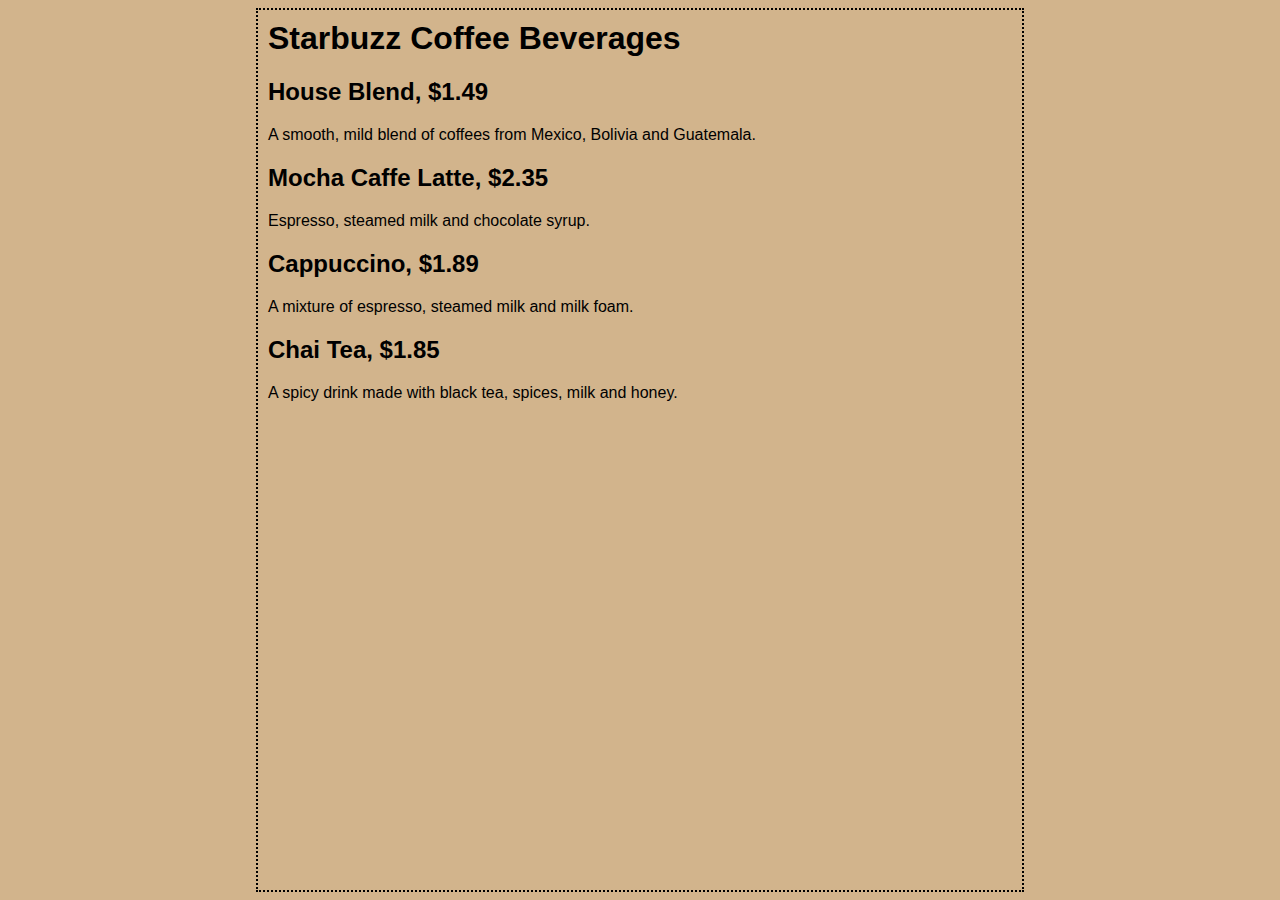
<file: chapter1/starbuzz/index.html>
<html>
<head>
	<title>Starbuzz Coffee</title>
	<style>
		body {
			background-color: #d2b48c;
			margin-left: 20%;
			margin-right: 20%;
			border: 2px dotted black;
			padding: 10px 10px 10px 10px;
			font-family: sans-serif;
		}	
	</style>
</head>

<body>
	<h1>Starbuzz Coffee Beverages</h1>

	<h2>House Blend, $1.49</h2>
	<p>A smooth, mild blend of coffees from Mexico, Bolivia and Guatemala.</p>

	<h2>Mocha Caffe Latte, $2.35</h2>
	<p>Espresso, steamed milk and chocolate syrup.</p>

	<h2>Cappuccino, $1.89</h2>
	<p>A mixture of espresso, steamed milk and milk foam.</p>

	<h2>Chai Tea, $1.85</h2>
	<p>A spicy drink made with black tea, spices, milk and honey.</p>
</body>
</html>
</file>
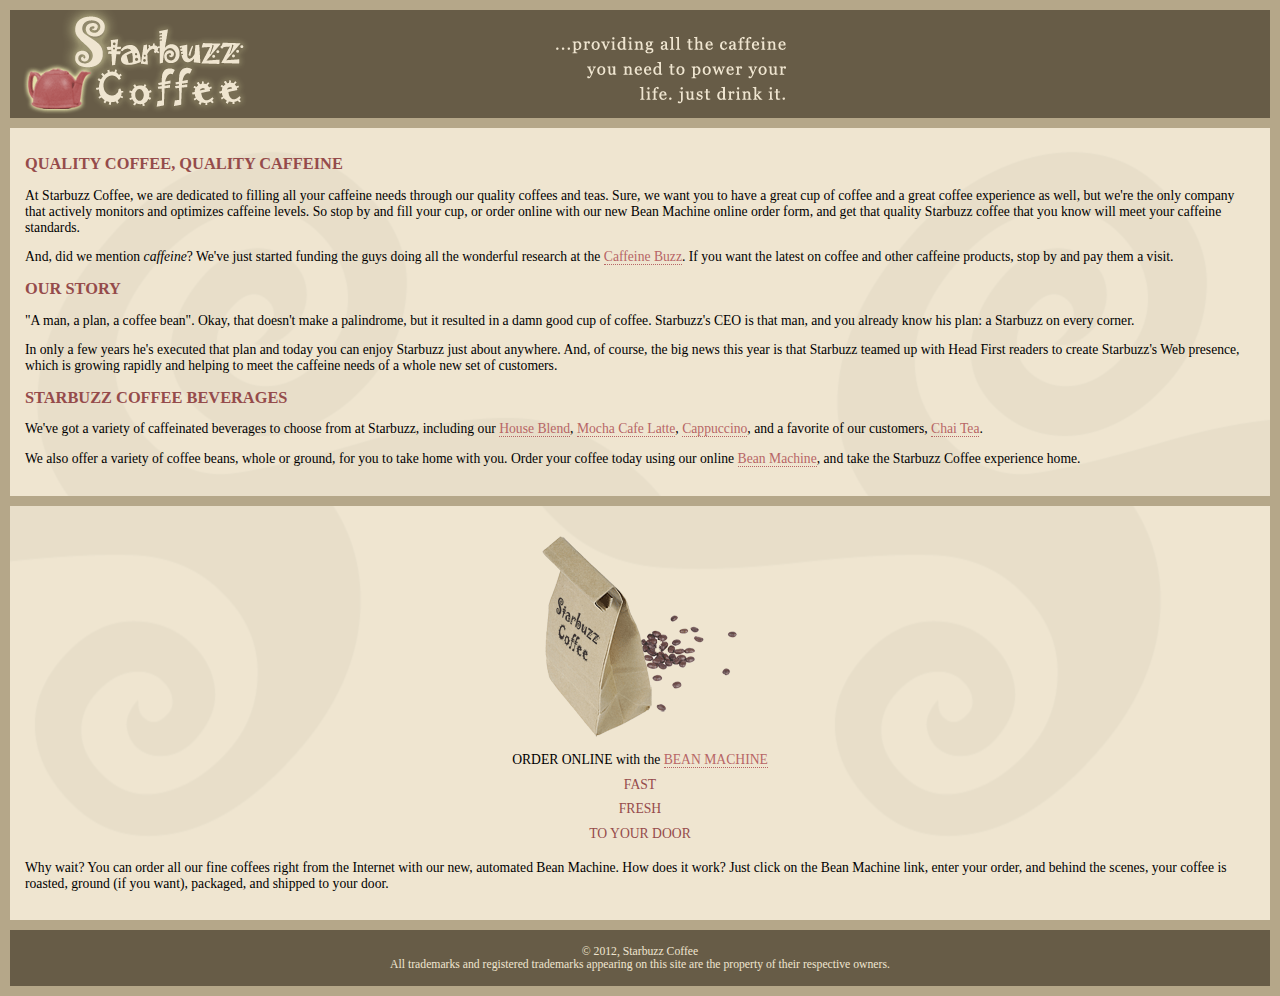
<file: chapter11/absolute/index.html>
<!DOCTYPE html>
<html>
  <head>
    <meta charset="utf-8">
    <title>Starbuzz Coffee</title>
    <link rel="stylesheet" type="text/css" href="starbuzz.css">
  </head> 

  <body>
    <div id="header">
      <img src="images/header.gif" alt="Starbuzz Coffee header image">
    </div>

    <div id="main">
      <h1>QUALITY COFFEE, QUALITY CAFFEINE</h1>
      <p>
        At Starbuzz Coffee, we are dedicated to filling all your  caffeine needs through our 
        quality coffees and teas. Sure, we want you to have a great cup of coffee and a great 
        coffee experience as well, but we're the only company that actively monitors and 
        optimizes caffeine levels. So stop by and fill your cup, or order online with our new Bean 
        Machine online order form, and get that quality Starbuzz coffee that you know will meet 
        your caffeine standards.
      </p>
      <p>
        And, did we mention <em>caffeine</em>? We've just started funding the guys doing all 
        the wonderful research at the <a href="http://buzz.headfirstlabs.com"
        title="Read all about caffeine on the Buzz">Caffeine Buzz</a>.
        If you want the latest on coffee and other caffeine products, 
        stop by and pay them a visit.
      </p>
      <h1>OUR STORY</h1>
      <p>
        "A man, a plan, a coffee bean". Okay, that doesn't make a palindrome, but it resulted
        in a damn good cup of coffee.  Starbuzz's CEO is that man, and you already know his 
        plan: a Starbuzz on every corner.
      </p> 
      <p>In only a few years he's executed that plan and today 
        you can enjoy Starbuzz just about anywhere.  And, of course, the big news this year 
        is that Starbuzz teamed up with Head First readers to create Starbuzz's Web presence,  
        which is growing rapidly and helping to meet the caffeine needs of a whole new set of 
        customers.  
      </p>
      <h1>STARBUZZ COFFEE BEVERAGES</h1>
      <p>
        We've got a variety of caffeinated beverages to choose
        from at Starbuzz, including our 
        <a href="beverages.html#house" title="House Blend">House Blend</a>,
        <a href="beverages.html#mocha" title="Mocha Cafe Latte">Mocha Cafe Latte</a>, 
        <a href="beverages.html#cappuccino" title="Cappuccino">Cappuccino</a>,
        and a favorite of our customers, 
        <a href="beverages.html#chai" title="Chai Tea">Chai Tea</a>.
      </p>
      <p>
        We also offer a variety of coffee beans, whole or ground, for you to
        take home with you.  Order your coffee today using our online
        <a href="form.html" title="form.html">Bean Machine</a>, and take
        the Starbuzz Coffee experience home.
      </p>
    </div>

    <div id="sidebar">
      <p class="beanheading">
        <img src="images/bag.gif" alt="Bean Machine bag">
        <br>
        ORDER ONLINE
        with the 
        <a href="form.html">BEAN MACHINE</a>
        <br>
        <span class="slogan">
            FAST <br>
            FRESH <br>
            TO YOUR DOOR <br>
        </span>
      </p>
      <p>
        Why wait?  You can order all our fine coffees right from the Internet with our new, 
        automated Bean Machine.  How does it work?  Just click on the Bean Machine link, 
        enter your order, and behind the scenes, your coffee is roasted, ground 
        (if you want), packaged, and shipped to your door.
      </p>
    </div>

    <div id="footer">
      &copy; 2012, Starbuzz Coffee
      <br>
      All trademarks and registered trademarks appearing on 
      this site are the property of their respective owners.
    </div>

  </body>
</html>
</file>
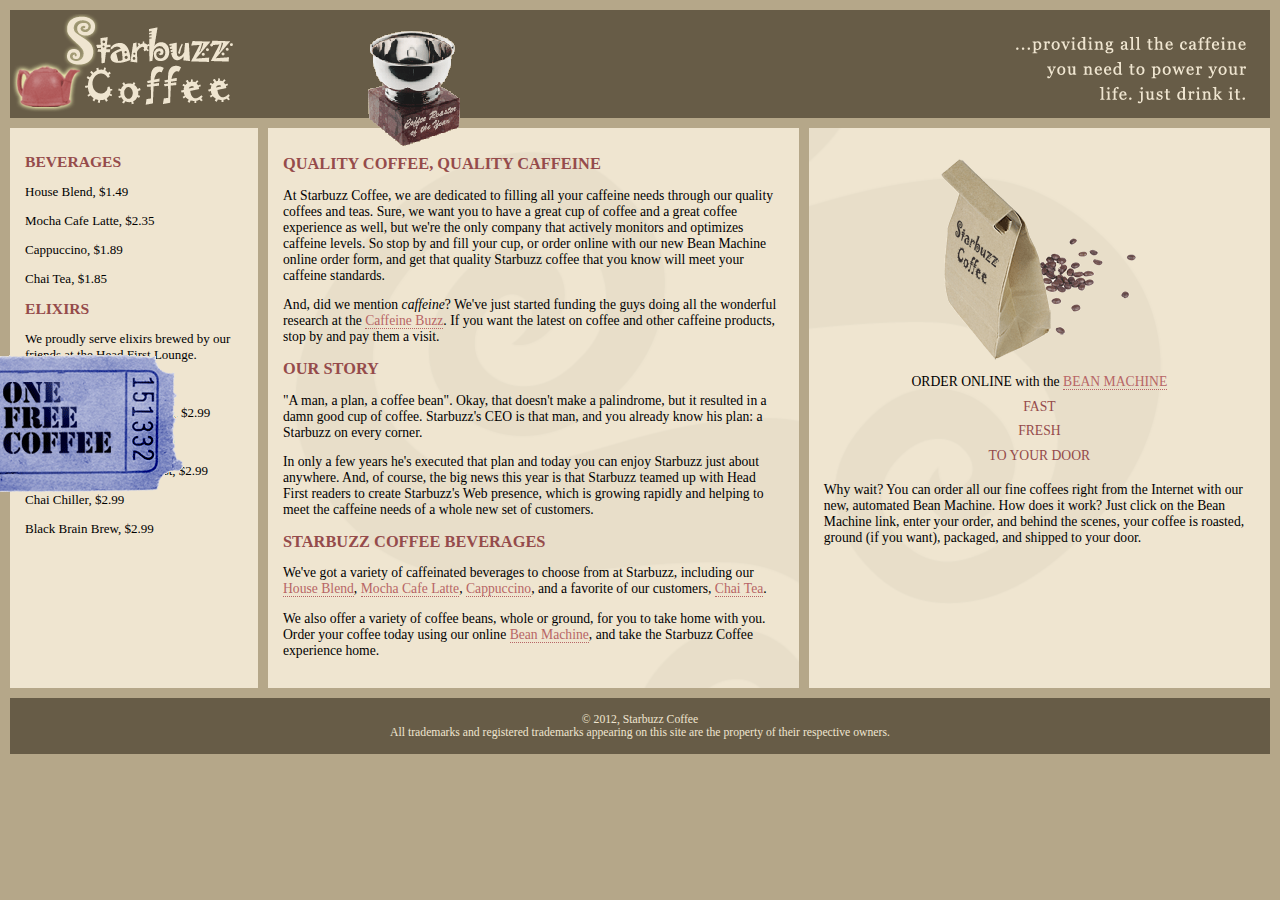
<file: chapter11/starbuzz-complete/index.html>
<!DOCTYPE html>
<html>
  <head>
    <meta charset="utf-8">
    <title>Starbuzz Coffee</title>
    <link rel="stylesheet" type="text/css" href="starbuzz.css">
  </head> 

  <body>
    <div id="header">
      <img id="headerLogo"
           src="images/headerLogo.gif" alt="Starbuzz Coffee logo image">
      <img id="headerSlogan"
           src="images/headerSlogan.gif" alt="Providing all the caffeine you need to power your life.">
    </div>

	<div id="award">
		<img src="images/award.gif" 
			alt="Roaster of the Year award">
	</div>

	<div id="tableContainer">
	<div id="tableRow">
	<div id="drinks">
		<h1>BEVERAGES</h1>
			<p>House Blend, $1.49</p>
			<p>Mocha Cafe Latte, $2.35</p>
			<p>Cappuccino, $1.89</p>
			<p>Chai Tea, $1.85</p>
		<h1>ELIXIRS</h1>
			<p>
				We proudly serve elixirs brewed by our friends
				at the Head First Lounge.
			</p>
			<p>Green Tea Cooler, $2.99</p>
			<p>Raspberry Ice Concentration, $2.99</p>
			<p>Blueberry Bliss Elixir, $2.99</p>
			<p>Cranberry Antioxidant Blast, $2.99</p>
			<p>Chai Chiller, $2.99</p>
			<p>Black Brain Brew, $2.99</p>
	</div>
    <div id="main">
      <h1>QUALITY COFFEE, QUALITY CAFFEINE</h1>
      <p>
        At Starbuzz Coffee, we are dedicated to filling all your  caffeine needs through our 
        quality coffees and teas. Sure, we want you to have a great cup of coffee and a great 
        coffee experience as well, but we're the only company that actively monitors and 
        optimizes caffeine levels. So stop by and fill your cup, or order online with our new Bean 
        Machine online order form, and get that quality Starbuzz coffee that you know will meet 
        your caffeine standards.
      </p>
      <p>
        And, did we mention <em>caffeine</em>? We've just started funding the guys doing all 
        the wonderful research at the <a href="http://buzz.wickedlysmart.com"
        title="Read all about caffeine on the Buzz">Caffeine Buzz</a>.
        If you want the latest on coffee and other caffeine products, 
        stop by and pay them a visit.
      </p>
      <h1>OUR STORY</h1>
      <p>
        "A man, a plan, a coffee bean". Okay, that doesn't make a palindrome, but it resulted
        in a damn good cup of coffee.  Starbuzz's CEO is that man, and you already know his 
        plan: a Starbuzz on every corner.
      </p> 
      <p>In only a few years he's executed that plan and today 
        you can enjoy Starbuzz just about anywhere.  And, of course, the big news this year 
        is that Starbuzz teamed up with Head First readers to create Starbuzz's Web presence,  
        which is growing rapidly and helping to meet the caffeine needs of a whole new set of 
        customers.  
      </p>
      <h1>STARBUZZ COFFEE BEVERAGES</h1>
      <p>
        We've got a variety of caffeinated beverages to choose
        from at Starbuzz, including our 
        <a href="beverages.html#house" title="House Blend">House Blend</a>,
        <a href="beverages.html#mocha" title="Mocha Cafe Latte">Mocha Cafe Latte</a>, 
        <a href="beverages.html#cappuccino" title="Cappuccino">Cappuccino</a>,
        and a favorite of our customers, 
        <a href="beverages.html#chai" title="Chai Tea">Chai Tea</a>.
      </p>
      <p>
        We also offer a variety of coffee beans, whole or ground, for you to
        take home with you.  Order your coffee today using our online
        <a href="form.html" title="form.html">Bean Machine</a>, and take
        the Starbuzz Coffee experience home.
      </p>
    </div>

    <div id="sidebar">
      <p class="beanheading">
        <img src="images/bag.gif" alt="Bean Machine bag">
        <br>
        ORDER ONLINE
        with the 
        <a href="form.html">BEAN MACHINE</a>
        <br>
        <span class="slogan">
            FAST <br>
            FRESH <br>
            TO YOUR DOOR <br>
        </span>
      </p>
      <p>
        Why wait?  You can order all our fine coffees right from the Internet with our new, 
        automated Bean Machine.  How does it work?  Just click on the Bean Machine link, 
        enter your order, and behind the scenes, your coffee is roasted, ground 
        (if you want), packaged, and shipped to your door.
      </p>
    </div> <!-- sidebar -->
	</div> <!-- tableRow -->
	</div> <!-- tableContainer -->

	<div id="coupon">
		<a href="freecoffee.html" title="Click here to get your free coffee">
			<img src="images/ticket.gif" alt="Starbuzz coupon ticket">
		</a>
	</div>

    <div id="footer">
      &copy; 2012, Starbuzz Coffee
      <br>
      All trademarks and registered trademarks appearing on 
      this site are the property of their respective owners.
    </div>

  </body>
</html>
</file>
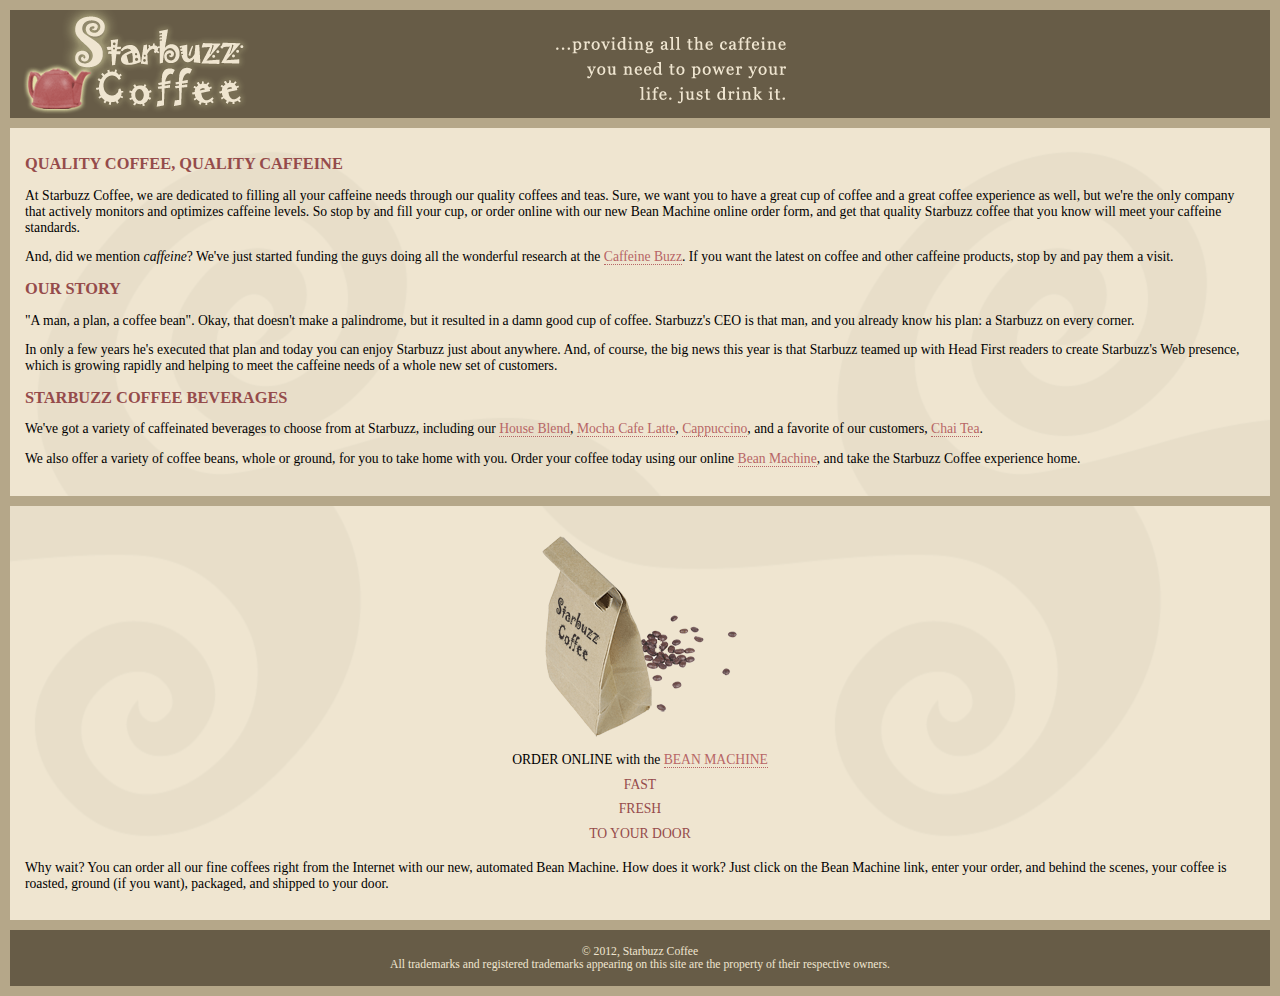
<file: chapter11/starbuzz/index.html>
<!DOCTYPE html>
<html>
  <head>
    <meta charset="utf-8">
    <title>Starbuzz Coffee</title>
    <link rel="stylesheet" type="text/css" href="starbuzz.css">
  </head> 

  <body>
    <div id="header">
      <img src="images/header.gif" alt="Starbuzz Coffee header image">
    </div>

    <div id="main">
      <h1>QUALITY COFFEE, QUALITY CAFFEINE</h1>
      <p>
        At Starbuzz Coffee, we are dedicated to filling all your  caffeine needs through our 
        quality coffees and teas. Sure, we want you to have a great cup of coffee and a great 
        coffee experience as well, but we're the only company that actively monitors and 
        optimizes caffeine levels. So stop by and fill your cup, or order online with our new Bean 
        Machine online order form, and get that quality Starbuzz coffee that you know will meet 
        your caffeine standards.
      </p>
      <p>
        And, did we mention <em>caffeine</em>? We've just started funding the guys doing all 
        the wonderful research at the <a href="http://buzz.wickedlysmart.com"
        title="Read all about caffeine on the Buzz">Caffeine Buzz</a>.
        If you want the latest on coffee and other caffeine products, 
        stop by and pay them a visit.
      </p>
      <h1>OUR STORY</h1>
      <p>
        "A man, a plan, a coffee bean". Okay, that doesn't make a palindrome, but it resulted
        in a damn good cup of coffee.  Starbuzz's CEO is that man, and you already know his 
        plan: a Starbuzz on every corner.
      </p> 
      <p>In only a few years he's executed that plan and today 
        you can enjoy Starbuzz just about anywhere.  And, of course, the big news this year 
        is that Starbuzz teamed up with Head First readers to create Starbuzz's Web presence,  
        which is growing rapidly and helping to meet the caffeine needs of a whole new set of 
        customers.  
      </p>
      <h1>STARBUZZ COFFEE BEVERAGES</h1>
      <p>
        We've got a variety of caffeinated beverages to choose
        from at Starbuzz, including our 
        <a href="beverages.html#house" title="House Blend">House Blend</a>,
        <a href="beverages.html#mocha" title="Mocha Cafe Latte">Mocha Cafe Latte</a>, 
        <a href="beverages.html#cappuccino" title="Cappuccino">Cappuccino</a>,
        and a favorite of our customers, 
        <a href="beverages.html#chai" title="Chai Tea">Chai Tea</a>.
      </p>
      <p>
        We also offer a variety of coffee beans, whole or ground, for you to
        take home with you.  Order your coffee today using our online
        <a href="form.html">Bean Machine</a>, and take
        the Starbuzz Coffee experience home.
      </p>
    </div>

    <div id="sidebar">
      <p class="beanheading">
        <img src="images/bag.gif" alt="Bean Machine bag">
        <br>
        ORDER ONLINE
        with the 
        <a href="form.html">BEAN MACHINE</a>
        <br>
        <span class="slogan">
            FAST <br>
            FRESH <br>
            TO YOUR DOOR <br>
        </span>
      </p>
      <p>
        Why wait?  You can order all our fine coffees right from the Internet with our new, 
        automated Bean Machine.  How does it work?  Just click on the Bean Machine link, 
        enter your order, and behind the scenes, your coffee is roasted, ground 
        (if you want), packaged, and shipped to your door.
      </p>
    </div>

    <div id="footer">
      &copy; 2012, Starbuzz Coffee
      <br>
      All trademarks and registered trademarks appearing on 
      this site are the property of their respective owners.
    </div>

  </body>
</html>
</file>
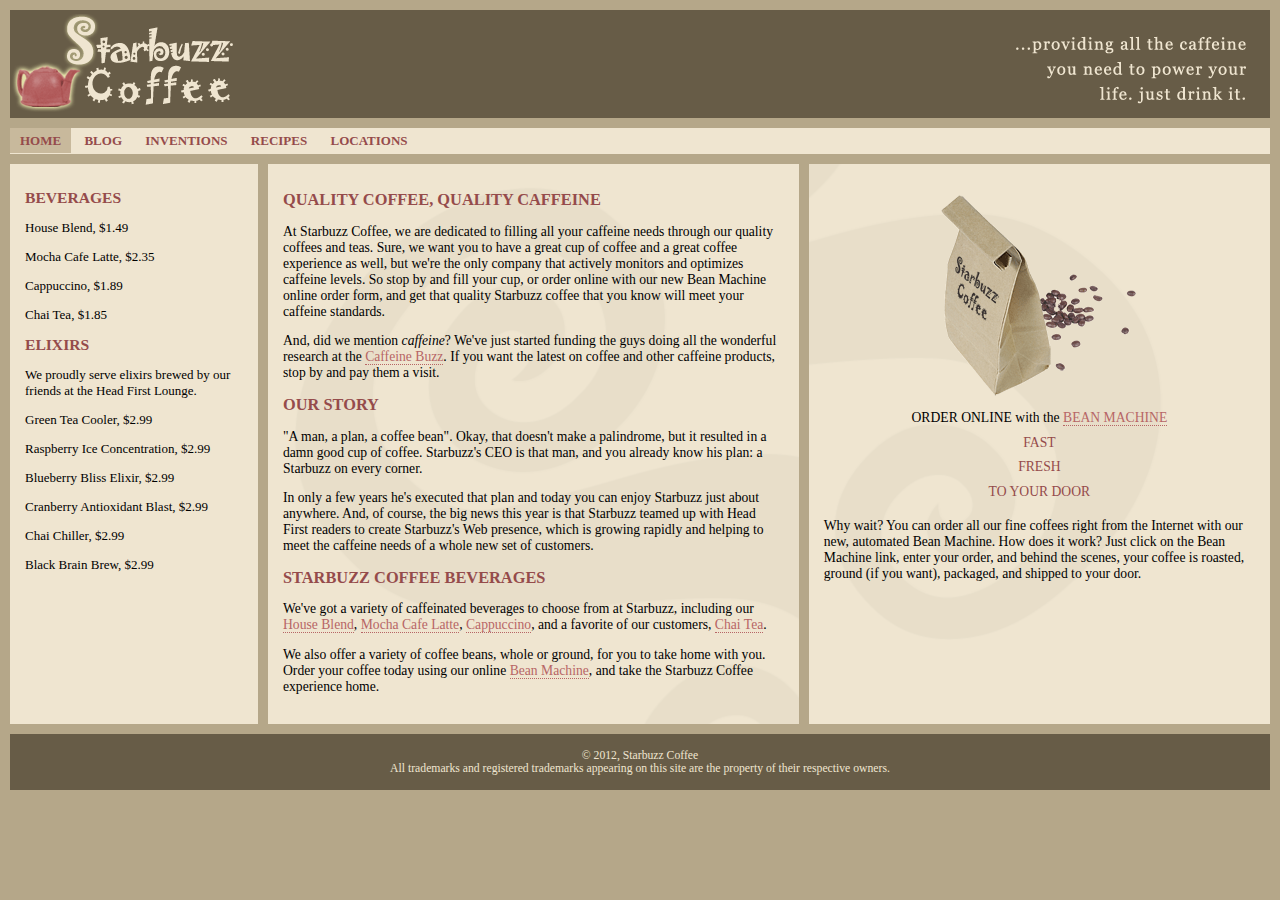
<file: chapter12/starbuzz/index.html>
<!DOCTYPE html>
<html>
  <head>
    <meta charset="utf-8">
    <title>Starbuzz Coffee</title>
    <link rel="stylesheet" type="text/css" href="starbuzz.css">
  </head> 

  <body>
    <header class="top">
      <img id="headerLogo"
           src="images/headerLogo.gif" alt="Starbuzz Coffee header logo image">
      <img id="headerSlogan"
          src="images/headerSlogan.gif" alt="Providing all the caffeine you need to power your life.">
    </header>

	<nav>
	<ul>
		<li class="selected"><a href="index.html">HOME</a></li>
		<li><a href="blog.html">BLOG</a></li>
		<li><a href="">INVENTIONS</a></li>
		<li><a href="">RECIPES</a></li>
		<li><a href="">LOCATIONS</a></li>
	</ul>
	</nav>

	<div id="tableContainer">
	<div id="tableRow">
	<section id="drinks">
		<h1>BEVERAGES</h1>
			<p>House Blend, $1.49</p>
			<p>Mocha Cafe Latte, $2.35</p>
			<p>Cappuccino, $1.89</p>
			<p>Chai Tea, $1.85</p>
		<h1>ELIXIRS</h1>
			<p>
				We proudly serve elixirs brewed by our friends
				at the Head First Lounge.
			</p>
			<p>Green Tea Cooler, $2.99</p>
			<p>Raspberry Ice Concentration, $2.99</p>
			<p>Blueberry Bliss Elixir, $2.99</p>
			<p>Cranberry Antioxidant Blast, $2.99</p>
			<p>Chai Chiller, $2.99</p>
			<p>Black Brain Brew, $2.99</p>
	</section>
    <section id="main">
      <h1>QUALITY COFFEE, QUALITY CAFFEINE</h1>
      <p>
        At Starbuzz Coffee, we are dedicated to filling all your  caffeine needs through our 
        quality coffees and teas. Sure, we want you to have a great cup of coffee and a great 
        coffee experience as well, but we're the only company that actively monitors and 
        optimizes caffeine levels. So stop by and fill your cup, or order online with our new Bean 
        Machine online order form, and get that quality Starbuzz coffee that you know will meet 
        your caffeine standards.
      </p>
      <p>
        And, did we mention <em>caffeine</em>? We've just started funding the guys doing all 
        the wonderful research at the <a href="http://buzz.headfirstlabs.com"
        title="Read all about caffeine on the Buzz">Caffeine Buzz</a>.
        If you want the latest on coffee and other caffeine products, 
        stop by and pay them a visit.
      </p>
      <h1>OUR STORY</h1>
      <p>
        "A man, a plan, a coffee bean". Okay, that doesn't make a palindrome, but it resulted
        in a damn good cup of coffee.  Starbuzz's CEO is that man, and you already know his 
        plan: a Starbuzz on every corner.
      </p> 
      <p>In only a few years he's executed that plan and today 
        you can enjoy Starbuzz just about anywhere.  And, of course, the big news this year 
        is that Starbuzz teamed up with Head First readers to create Starbuzz's Web presence,  
        which is growing rapidly and helping to meet the caffeine needs of a whole new set of 
        customers.  
      </p>
      <h1>STARBUZZ COFFEE BEVERAGES</h1>
      <p>
        We've got a variety of caffeinated beverages to choose
        from at Starbuzz, including our 
        <a href="beverages.html#house" title="House Blend">House Blend</a>,
        <a href="beverages.html#mocha" title="Mocha Cafe Latte">Mocha Cafe Latte</a>, 
        <a href="beverages.html#cappuccino" title="Cappuccino">Cappuccino</a>,
        and a favorite of our customers, 
        <a href="beverages.html#chai" title="Chai Tea">Chai Tea</a>.
      </p>
      <p>
        We also offer a variety of coffee beans, whole or ground, for you to
        take home with you.  Order your coffee today using our online
        <a href="form.html" title="form.html">Bean Machine</a>, and take
        the Starbuzz Coffee experience home.
      </p>
    </section>

    <aside>
      <p class="beanheading">
        <img src="images/bag.gif" alt="Bean Machine bag">
        <br>
        ORDER ONLINE
        with the 
        <a href="form.html">BEAN MACHINE</a>
        <br>
        <span class="slogan">
            FAST <br>
            FRESH <br>
            TO YOUR DOOR <br>
        </span>
      </p>
      <p>
        Why wait?  You can order all our fine coffees right from the Internet with our new, 
        automated Bean Machine.  How does it work?  Just click on the Bean Machine link, 
        enter your order, and behind the scenes, your coffee is roasted, ground 
        (if you want), packaged, and shipped to your door.
      </p>
    </aside>
	</div> <!-- tableRow -->
	</div> <!-- tableContainer -->

    <footer>
      &copy; 2012, Starbuzz Coffee
      <br>
      All trademarks and registered trademarks appearing on 
      this site are the property of their respective owners.
    </footer>

  </body>
</html>
</file>
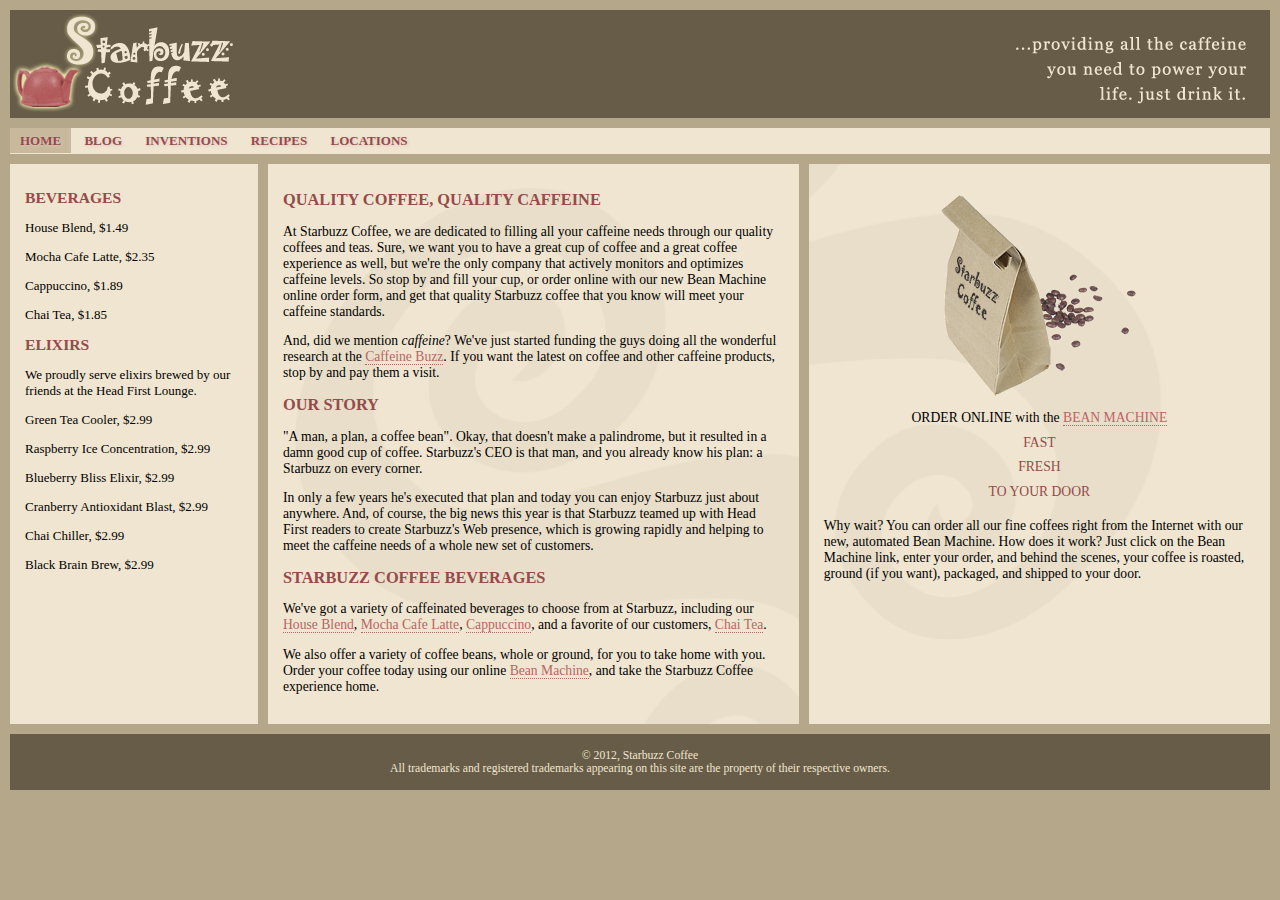
<file: chapter14/starbuzz/index.html>
<!DOCTYPE html>
<html>
  <head>
    <meta charset="utf-8">
    <title>Starbuzz Coffee</title>
    <link rel="stylesheet" type="text/css" href="starbuzz.css">
  </head> 

  <body>
    <header class="top">
      <img id="headerLogo"
           src="images/headerLogo.gif" alt="Starbuzz Coffee header logo image">
      <img id="headerSlogan"
          src="images/headerSlogan.gif" alt="Providing all the caffeine you need to power your life.">
    </header>

	<nav>
	<ul>
		<li class="selected"><a href="index.html">Home</a></li>
		<li><a href="blog.html">Blog</a></li>
		<li><a href="">Inventions</a></li>
		<li><a href="">Recipes</a></li>
		<li><a href="">Locations</a></li>
	</ul>
	</nav>

	<div id="tableContainer">
	<div id="tableRow">
	<section id="drinks">
		<h1>BEVERAGES</h1>
			<p>House Blend, $1.49</p>
			<p>Mocha Cafe Latte, $2.35</p>
			<p>Cappuccino, $1.89</p>
			<p>Chai Tea, $1.85</p>
		<h1>ELIXIRS</h1>
			<p>
				We proudly serve elixirs brewed by our friends
				at the Head First Lounge.
			</p>
			<p>Green Tea Cooler, $2.99</p>
			<p>Raspberry Ice Concentration, $2.99</p>
			<p>Blueberry Bliss Elixir, $2.99</p>
			<p>Cranberry Antioxidant Blast, $2.99</p>
			<p>Chai Chiller, $2.99</p>
			<p>Black Brain Brew, $2.99</p>
	</section>
    <section id="main">
      <h1>QUALITY COFFEE, QUALITY CAFFEINE</h1>
      <p>
        At Starbuzz Coffee, we are dedicated to filling all your  caffeine needs through our 
        quality coffees and teas. Sure, we want you to have a great cup of coffee and a great 
        coffee experience as well, but we're the only company that actively monitors and 
        optimizes caffeine levels. So stop by and fill your cup, or order online with our new Bean 
        Machine online order form, and get that quality Starbuzz coffee that you know will meet 
        your caffeine standards.
      </p>
      <p>
        And, did we mention <em>caffeine</em>? We've just started funding the guys doing all 
        the wonderful research at the <a href="http://buzz.headfirstlabs.com"
        title="Read all about caffeine on the Buzz">Caffeine Buzz</a>.
        If you want the latest on coffee and other caffeine products, 
        stop by and pay them a visit.
      </p>
      <h1>OUR STORY</h1>
      <p>
        "A man, a plan, a coffee bean". Okay, that doesn't make a palindrome, but it resulted
        in a damn good cup of coffee.  Starbuzz's CEO is that man, and you already know his 
        plan: a Starbuzz on every corner.
      </p> 
      <p>In only a few years he's executed that plan and today 
        you can enjoy Starbuzz just about anywhere.  And, of course, the big news this year 
        is that Starbuzz teamed up with Head First readers to create Starbuzz's Web presence,  
        which is growing rapidly and helping to meet the caffeine needs of a whole new set of 
        customers.  
      </p>
      <h1>STARBUZZ COFFEE BEVERAGES</h1>
      <p>
        We've got a variety of caffeinated beverages to choose
        from at Starbuzz, including our 
        <a href="beverages.html#house" title="House Blend">House Blend</a>,
        <a href="beverages.html#mocha" title="Mocha Cafe Latte">Mocha Cafe Latte</a>, 
        <a href="beverages.html#cappuccino" title="Cappuccino">Cappuccino</a>,
        and a favorite of our customers, 
        <a href="beverages.html#chai" title="Chai Tea">Chai Tea</a>.
      </p>
      <p>
        We also offer a variety of coffee beans, whole or ground, for you to
        take home with you.  Order your coffee today using our online
        <a href="form.html" title="form.html">Bean Machine</a>, and take
        the Starbuzz Coffee experience home.
      </p>
    </section>

    <aside>
      <p class="beanheading">
        <img src="images/bag.gif" alt="Bean Machine bag">
        <br>
        ORDER ONLINE
        with the 
        <a href="form.html">BEAN MACHINE</a>
        <br>
        <span class="slogan">
            FAST <br>
            FRESH <br>
            TO YOUR DOOR <br>
        </span>
      </p>
      <p>
        Why wait?  You can order all our fine coffees right from the Internet with our new, 
        automated Bean Machine.  How does it work?  Just click on the Bean Machine link, 
        enter your order, and behind the scenes, your coffee is roasted, ground 
        (if you want), packaged, and shipped to your door.
      </p>
    </aside>
	</div> <!-- tableRow -->
	</div> <!-- tableContainer -->

    <footer>
      &copy; 2012, Starbuzz Coffee
      <br>
      All trademarks and registered trademarks appearing on 
      this site are the property of their respective owners.
    </footer>

  </body>
</html>
</file>
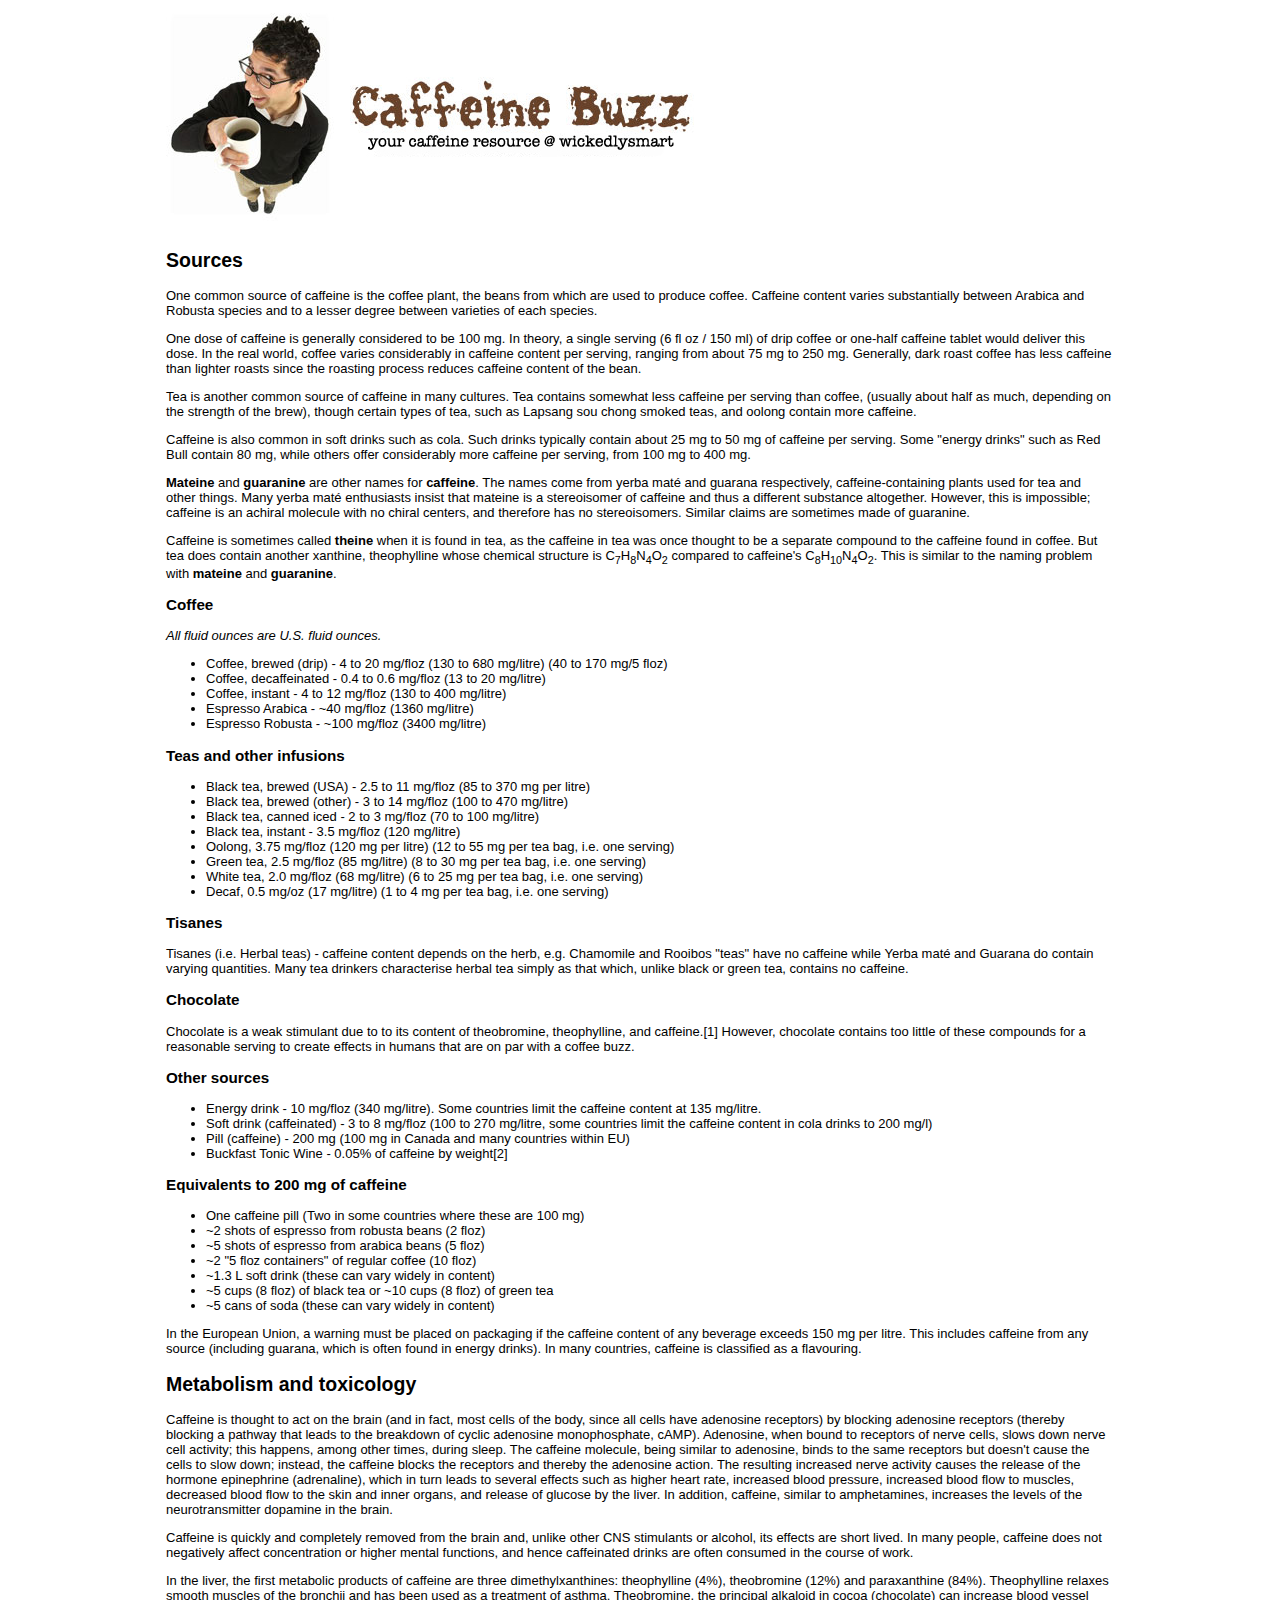
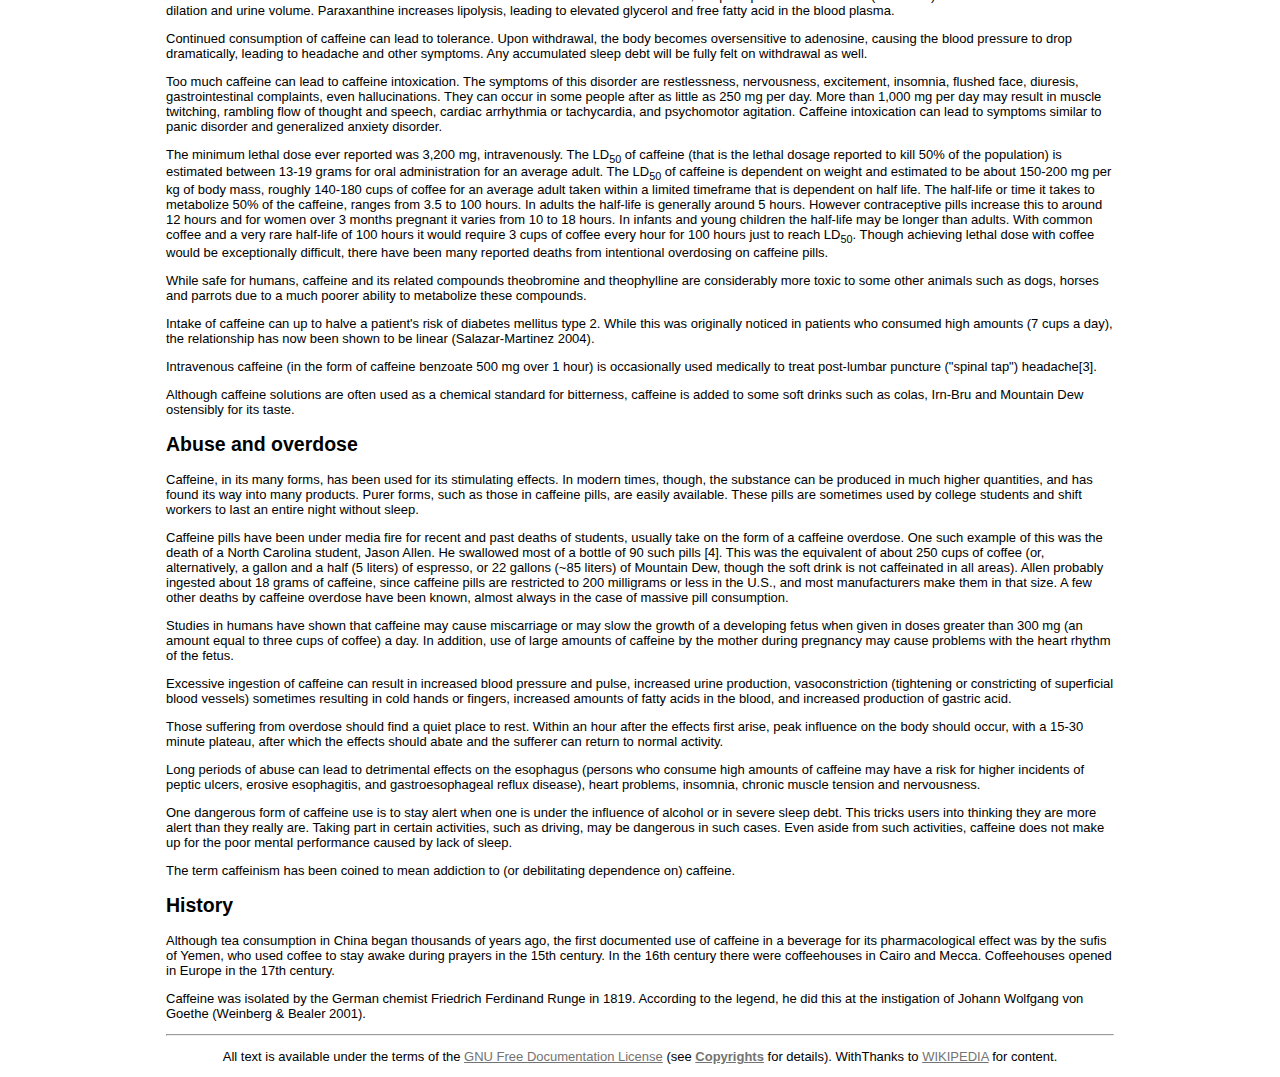
<file: chapter4/buzz/index.html>
<!doctype html>
<html>
<head>
	<meta name="robots" content="noindex,  nofollow" >
	<meta charset="utf-8">
	<title>Head First Caffeine Buzz</title>

<style type="text/css">
body {
	font: small sans-serif;
}
img {
	border: none;
}
#logo {
	width: 538px;
	height: 217px;
}
#content {
	margin: auto;
	width: 75%;
}
#footer {
	text-align: center;
}
a, a:link, a:visited, a:hover, a:active {
	text-decoration: none;
	color: #000000;
}
a.wiki, a.wiki:link, a.wiki:visited, a.wiki:hover, a.wiki:active {
	text-decoration: underline;
	color: #737373;
}
</style>

</head>
<body>

<div id="content">
<p>
	<img id="logo" src="header.jpg" alt="Header Logo" title="Caffeine Buzz">
</p>
<h2><a id="Sources">Sources</a></h2>
<p>
One common source of caffeine is the 
<a href="http://en.wikipedia.org/wiki/Coffea" title="Coffea">coffee plant</a>, 
the <a href="http://en.wikipedia.org/wiki/Coffee_bean" title="Coffee bean">beans</a> 
from which are used to produce <a href="http://en.wikipedia.org/wiki/Coffee" title="Coffee">coffee</a>. 
Caffeine content varies substantially between 
<a href="http://en.wikipedia.org/wiki/Arabica" title="Arabica">Arabica</a> and 
<a href="http://en.wikipedia.org/wiki/Robusta" title="Robusta">Robusta</a> species and 
to a lesser degree between varieties of each species.
</p>
<p>
One dose of caffeine is generally considered to be 100 mg. In theory, 
a single serving (6 fl oz / 150 ml) of drip coffee or one-half caffeine 
tablet would deliver this dose. In the real world, coffee varies considerably 
in caffeine content per serving, ranging from about 75 mg to 250 mg. 
Generally, dark roast coffee has less caffeine than lighter roasts since 
the roasting process reduces caffeine content of the bean.
</p>
<p>
<a href="http://en.wikipedia.org/wiki/Tea" title="Tea">Tea</a> is another common source of 
caffeine in many cultures. Tea contains somewhat less caffeine per serving 
than coffee, (usually about half as much, depending on the strength of the brew), 
though certain types of tea, such as Lapsang sou chong smoked teas, and oolong 
contain more caffeine.
</p>
<p>
Caffeine is also common in 
<a href="http://en.wikipedia.org/wiki/Soft_drink" title="Soft drink">soft drinks</a> such as 
<a href="http://en.wikipedia.org/wiki/Cola" title="Cola">cola</a>. Such drinks typically contain 
about 25 mg to 50 mg of caffeine per serving. Some 
"<a href="http://en.wikipedia.org/wiki/Energy_drink" title="Energy drink">energy drinks</a>" such as 
<a href="http://en.wikipedia.org/wiki/Red_Bull" title="Red Bull">Red Bull</a> contain 80 mg, while others 
offer considerably more caffeine per serving, from 100 mg to 400 mg.
</p>
<p>
<b>Mateine</b> and <b>guaranine</b> are other names for 
<strong>caffeine</strong>. The names come from 
<a href="http://en.wikipedia.org/wiki/Yerba_mat%C3%A9" title="Yerba mat&eacute;">yerba mat&eacute;</a> and 
<a href="http://en.wikipedia.org/wiki/Guarana" title="Guarana">guarana</a> respectively, 
caffeine-containing plants used for tea and other things. Many yerba mat&eacute;
enthusiasts insist that mateine is a 
<a href="http://en.wikipedia.org/wiki/Stereoisomer" title="Stereoisomer">stereoisomer</a> of caffeine 
and thus a different substance altogether. However, this is impossible; 
caffeine is an 
<a href="http://en.wikipedia.org/wiki/Chirality_%28chemistry%29" title="Chirality (chemistry)">achiral</a>
molecule with no chiral centers, and therefore has no stereoisomers. Similar 
claims are sometimes made of guaranine.
</p>

<p>
Caffeine is sometimes called <b>theine</b> when it is found in tea, 
as the caffeine in tea was once thought to be a separate compound to the 
caffeine found in coffee. But tea does contain another 
<a href="http://en.wikipedia.org/wiki/Xanthine" title="Xanthine">xanthine</a>, 
<a href="http://en.wikipedia.org/wiki/Theophylline" title="Theophylline">theophylline</a> whose 
chemical structure is 
<a href="http://en.wikipedia.org/wiki/Carbon" title="Carbon">C</a><sub>7</sub><a href="http://en.wikipedia.org/wiki/Hydrogen" title="Hydrogen">H</a><sub>8</sub><a href="http://en.wikipedia.org/wiki/Nitrogen" title="Nitrogen">N</a><sub>4</sub><a href="http://en.wikipedia.org/wiki/Oxygen" title="Oxygen">O</a><sub>2</sub> compared to caffeine's <a href="http://en.wikipedia.org/wiki/Carbon" title="Carbon">C</a><sub>8</sub><a href="http://en.wikipedia.org/wiki/Hydrogen" title="Hydrogen">H</a><sub>10</sub><a href="http://en.wikipedia.org/wiki/Nitrogen" title="Nitrogen">N</a><sub>4</sub><a href="http://en.wikipedia.org/wiki/Oxygen" title="Oxygen">O</a><sub>2</sub>. 
This is similar to the naming problem with <b>mateine</b> and <b>guaranine</b>.
</p>

<h3><a id="Coffee">Coffee</a></h3>
<p>
<i>All fluid ounces are U.S. fluid ounces.</i>
</p>
<ul>
<li><a href="http://en.wikipedia.org/wiki/Coffee" title="Coffee">Coffee</a>, brewed (drip) - 4 to 20 mg/floz (130 to 680 mg/litre) (40 to 170 mg/5 floz)</li>
<li>Coffee, decaffeinated - 0.4 to 0.6 mg/floz (13 to 20 mg/litre)</li>
<li>Coffee, instant - 4 to 12 mg/floz (130 to 400 mg/litre)</li>
<li><a href="http://en.wikipedia.org/wiki/Espresso" title="Espresso">Espresso</a> Arabica - ~40 mg/floz (1360 mg/litre)</li>
<li><a href="http://en.wikipedia.org/wiki/Espresso" title="Espresso">Espresso</a> Robusta - ~100 mg/floz (3400 mg/litre)</li>
</ul>

<p><a id="Teas_and_other_infusions"></a></p>

<h3><a href="http://en.wikipedia.org/wiki/Tea" 
       title="Tea"
       id="Teas_and_other_infusions">Teas</a> and other infusions</h3>
<ul>
<li><a href="http://en.wikipedia.org/wiki/Black_tea" title="Black tea">Black tea</a>, brewed (<a href="http://en.wikipedia.org/wiki/United_States" title="United States">USA</a>) - 2.5 to 11 mg/floz (85 to 370 mg per litre)</li>
<li>Black tea, brewed (other) - 3 to 14 mg/floz (100 to 470 mg/litre)</li>
<li>Black tea, canned iced - 2 to 3 mg/floz (70 to 100 mg/litre)</li>
<li>Black tea, instant - 3.5 mg/floz (120 mg/litre)</li>
<li><a href="http://en.wikipedia.org/wiki/Oolong" title="Oolong">Oolong</a>, 3.75 mg/floz (120 mg per litre) (12 to 55 mg per tea bag, i.e. one serving)</li>
<li><a href="http://en.wikipedia.org/wiki/Green_tea" title="Green tea">Green tea</a>, 2.5 mg/floz (85 mg/litre) (8 to 30 mg per tea bag, i.e. one serving)</li>
<li><a href="http://en.wikipedia.org/wiki/White_tea" title="White tea">White tea</a>, 2.0 mg/floz (68 mg/litre) (6 to 25 mg per tea bag, i.e. one serving)</li>
<li>Decaf, 0.5 mg/oz (17 mg/litre) (1 to 4 mg per tea bag, i.e. one serving)</li>
</ul>


<h3><a id="Tisane">Tisanes</a></h3>
<p>
<a href="http://en.wikipedia.org/wiki/Tisane" title="Tisane">Tisanes</a> (i.e. <a href="http://en.wikipedia.org/wiki/Herbal_tea" title="Herbal tea">Herbal teas</a>) - caffeine content depends on the herb, e.g. <a href="http://en.wikipedia.org/wiki/Chamomile" title="Chamomile">Chamomile</a> and <a href="http://en.wikipedia.org/wiki/Rooibos" title="Rooibos">Rooibos</a> "teas" have no caffeine while <a href="http://en.wikipedia.org/wiki/Yerba_mate" title="Yerba mate">Yerba mat&eacute;</a> and <a href="http://en.wikipedia.org/wiki/Guarana" title="Guarana">Guarana</a> do contain varying quantities. Many tea drinkers characterise herbal tea simply as that which, unlike black or green tea, contains no caffeine.
</p>

<h3><a id="Chocolate">Chocolate</a></h3>
<p><a href="http://en.wikipedia.org/wiki/Chocolate" title="Chocolate">Chocolate</a> is a weak stimulant due to to its content of theobromine, theophylline, and caffeine.<a href="http://www.ncbi.nlm.nih.gov/entrez/query.fcgi?cmd=Retrieve&amp;db=pubmed&amp;dopt=Abstract&amp;list_uids=15549276" class='external autonumber' title="http://www.ncbi.nlm.nih.gov/entrez/query.fcgi?cmd=Retrieve&amp;db=pubmed&amp;dopt=Abstract&amp;list uids=15549276">[1]</a> However, chocolate contains too little of these compounds for a reasonable serving to create effects in humans that are on par with a <a href="http://en.wikipedia.org/wiki/Coffee" title="Coffee">coffee</a> buzz.</p>

<h3><a id="Other_sources">Other sources</a></h3>
<ul>
<li><a href="http://en.wikipedia.org/wiki/Energy_drink" title="Energy drink">Energy drink</a> - 10 mg/floz (340 mg/litre). Some countries limit the caffeine content at 135 mg/litre.</li>
<li><a href="http://en.wikipedia.org/wiki/Soft_drink" title="Soft drink">Soft drink</a> (caffeinated) - 3 to 8 mg/floz (100 to 270 mg/litre, some countries limit the caffeine content in cola drinks to 200 mg/l)</li>
<li>Pill (caffeine) - 200 mg (100 mg in Canada and many countries within EU)</li>
<li><a href="http://en.wikipedia.org/wiki/Buckfast_Tonic_Wine" title="Buckfast Tonic Wine">Buckfast Tonic Wine</a> - 0.05% of caffeine by weight<a href="http://www.young.shaney.freewebspace.com/images/buckfast.jpg" class='external autonumber' title="http://www.young.shaney.freewebspace.com/images/buckfast.jpg">[2]</a></li>
</ul>

<h3><a id="Equivalents_to_200_mg_of_caffeine">Equivalents to 200 mg of caffeine</a></h3>
<ul>
<li>One caffeine pill (Two in some countries where these are 100 mg)</li>
<li>~2 shots of espresso from robusta beans (2 floz)</li>
<li>~5 shots of espresso from arabica beans (5 floz)</li>
<li>~2 "5 floz containers" of regular coffee (10 floz)</li>
<li>~1.3 L soft drink (these can vary widely in content)</li>
<li>~5 cups (8 floz) of black tea or ~10 cups (8 floz) of green tea</li>
<li>~5 cans of soda (these can vary widely in content)</li>
</ul>
<p>In the <a href="http://en.wikipedia.org/wiki/European_Union" title="European Union">European Union</a>, a warning must be placed on packaging if the caffeine content of any beverage exceeds 150 mg per litre. This includes caffeine from any source (including <a href="http://en.wikipedia.org/wiki/Guarana" title="Guarana">guarana</a>, which is often found in energy drinks). In many countries, caffeine is classified as a <a href="http://en.wikipedia.org/wiki/Flavouring" title="Flavouring">flavouring</a>.</p>

<h2><a id="Metabolism_and_toxicology">Metabolism and toxicology</a></h2>
<p>Caffeine is thought to act on the <a href="http://en.wikipedia.org/wiki/Brain" title="Brain">brain</a> (and in fact, most cells of the body, since all cells have adenosine receptors) by blocking <a href="http://en.wikipedia.org/wiki/Adenosine" title="Adenosine">adenosine</a> receptors (thereby blocking a pathway that leads to the breakdown of <a href="http://en.wikipedia.org/wiki/Cyclic_adenosine_monophosphate" title="Cyclic adenosine monophosphate">cyclic adenosine monophosphate</a>, cAMP). Adenosine, when bound to receptors of nerve cells, slows down nerve cell activity; this happens, among other times, during <a href="http://en.wikipedia.org/wiki/Sleep" title="Sleep">sleep</a>. The caffeine molecule, being similar to adenosine, binds to the same receptors but doesn't cause the cells to slow down; instead, the caffeine blocks the receptors and thereby the adenosine action. The resulting increased nerve activity causes the release of the <a href="http://en.wikipedia.org/wiki/Hormone" title="Hormone">hormone</a> <a href="http://en.wikipedia.org/wiki/Epinephrine" title="Epinephrine">epinephrine</a> (adrenaline), which in turn leads to several effects such as higher heart rate, increased <a href="http://en.wikipedia.org/wiki/Blood_pressure" title="Blood pressure">blood pressure</a>, increased <a href="http://en.wikipedia.org/wiki/Blood" title="Blood">blood</a> flow to <a href="http://en.wikipedia.org/wiki/Muscle" title="Muscle">muscles</a>, decreased blood flow to the <a href="http://en.wikipedia.org/wiki/Skin" title="Skin">skin</a> and inner <a href="http://en.wikipedia.org/wiki/Organ_%28anatomy%29" title="Organ (anatomy)">organs</a>, and release of <a href="http://en.wikipedia.org/wiki/Glucose" title="Glucose">glucose</a> by the <a href="http://en.wikipedia.org/wiki/Liver" title="Liver">liver</a>. In addition, caffeine, similar to <a href="http://en.wikipedia.org/wiki/Amfetamine" title="Amfetamine">amphetamines</a>, increases the levels of the <a href="http://en.wikipedia.org/wiki/Neurotransmitter" title="Neurotransmitter">neurotransmitter</a> <a href="http://en.wikipedia.org/wiki/Dopamine" title="Dopamine">dopamine</a> in the brain.</p>
<p>Caffeine is quickly and completely removed from the brain and, unlike other <a href="http://en.wikipedia.org/wiki/Central_nervous_system" title="Central nervous system">CNS</a> <a href="http://en.wikipedia.org/wiki/Stimulant" title="Stimulant">stimulants</a> or <a href="http://en.wikipedia.org/wiki/Alcohol" title="Alcohol">alcohol</a>, its effects are short lived. In many people, caffeine does not negatively affect concentration or higher mental functions, and hence caffeinated drinks are often consumed in the course of work.</p>
<p>In the <a href="http://en.wikipedia.org/wiki/Liver" title="Liver">liver</a>, the first <a href="http://en.wikipedia.org/wiki/Metabolism" title="Metabolism">metabolic</a> products of caffeine are three <a href="http://en.wikipedia.org/wiki/Xanthine" title="Xanthine">dimethylxanthines</a>: <a href="http://en.wikipedia.org/wiki/Theophylline" title="Theophylline">theophylline</a> (4%), <a href="http://en.wikipedia.org/wiki/Theobromine" title="Theobromine">theobromine</a> (12%) and paraxanthine (84%). <a href="http://en.wikipedia.org/wiki/Theophylline" title="Theophylline">Theophylline</a> relaxes <a href="http://en.wikipedia.org/wiki/Smooth_muscle" title="Smooth muscle">smooth muscles</a> of the <a href="http://en.wikipedia.org/wiki/Bronchus" title="Bronchus">bronchii</a> and has been used as a treatment of <a href="http://en.wikipedia.org/wiki/Asthma" title="Asthma">asthma</a>. <a href="http://en.wikipedia.org/wiki/Theobromine" title="Theobromine">Theobromine</a>, the principal alkaloid in <a href="http://en.wikipedia.org/wiki/Cocoa" title="Cocoa">cocoa</a> (<a href="http://en.wikipedia.org/wiki/Chocolate" title="Chocolate">chocolate</a>) can increase <a href="http://en.wikipedia.org/wiki/Blood_vessel" title="Blood vessel">blood vessel</a> dilation and <a href="http://en.wikipedia.org/wiki/Urine" title="Urine">urine</a> volume. Paraxanthine increases <a href="http://en.wikipedia.org/wiki/Lipolysis" title="Lipolysis">lipolysis</a>, leading to elevated <a href="http://en.wikipedia.org/wiki/Glycerol" title="Glycerol">glycerol</a> and free <a href="http://en.wikipedia.org/wiki/Fatty_acid" title="Fatty acid">fatty acid</a> in the <a href="http://en.wikipedia.org/wiki/Blood_plasma" title="Blood plasma">blood plasma</a>.</p>
<p>Continued consumption of caffeine can lead to tolerance. Upon withdrawal, the body becomes oversensitive to <a href="http://en.wikipedia.org/wiki/Adenosine" title="Adenosine">adenosine</a>, causing the blood pressure to drop dramatically, leading to headache and other symptoms. Any accumulated <a href="http://en.wikipedia.org/wiki/Sleep_debt" title="Sleep debt">sleep debt</a> will be fully felt on withdrawal as well.</p>
<p>Too much caffeine can lead to caffeine intoxication. The symptoms of this disorder are restlessness, nervousness, excitement, <a href="http://en.wikipedia.org/wiki/Insomnia" title="Insomnia">insomnia</a>, flushed face, <a href="http://en.wikipedia.org/wiki/Diuresis" title="Diuresis">diuresis</a>, <a href="http://en.wikipedia.org/wiki/Gastroenterology" title="Gastroenterology">gastrointestinal</a> complaints, even hallucinations. They can occur in some people after as little as 250 mg per day. More than 1,000 mg per day may result in muscle twitching, rambling flow of <a href="http://en.wikipedia.org/wiki/Thought" title="Thought">thought</a> and <a href="http://en.wikipedia.org/wiki/Speech" title="Speech">speech</a>, <a href="http://en.wikipedia.org/wiki/Cardiac_arrhythmia" title="Cardiac arrhythmia">cardiac arrhythmia</a> or <a href="http://en.wikipedia.org/wiki/Tachycardia" title="Tachycardia">tachycardia</a>, and <a href="http://en.wikipedia.org/wiki/Psychomotor_agitation" title="Psychomotor agitation">psychomotor agitation</a>. Caffeine intoxication can lead to symptoms similar to <a href="http://en.wikipedia.org/wiki/Panic_disorder" title="Panic disorder">panic disorder</a> and <a href="http://en.wikipedia.org/wiki/Generalized_anxiety_disorder" title="Generalized anxiety disorder">generalized anxiety disorder</a>.</p>
<p>The minimum lethal dose ever reported was 3,200 mg, intravenously. The <a href="http://en.wikipedia.org/wiki/LD50" title="LD50">LD</a><sub>50</sub> of caffeine (that is the lethal dosage reported to kill 50% of the population) is estimated between 13-19 grams for oral administration for an average adult. The LD<sub>50</sub> of caffeine is dependent on weight and estimated to be about 150-200 mg per kg of body mass, roughly 140-180 cups of coffee for an average adult taken within a limited timeframe that is dependent on <a href="http://en.wikipedia.org/wiki/Half-life#Half-life_in_chemistry" title="Half-life">half life</a>. The half-life or time it takes to <a href="http://en.wikipedia.org/wiki/Metabolize" title="Metabolize">metabolize</a> 50% of the caffeine, ranges from 3.5 to 100 hours. In adults the half-life is generally around 5 hours. However contraceptive pills increase this to around 12 hours and for women over 3 months pregnant it varies from 10 to 18 hours. In infants and young children the half-life may be longer than adults. With common coffee and a very rare half-life of 100 hours it would require 3 cups of coffee every hour for 100 hours just to reach LD<sub>50</sub>. Though achieving lethal dose with coffee would be exceptionally difficult, there have been many reported deaths from intentional overdosing on caffeine pills.</p>
<p>While safe for humans, caffeine and its related compounds <a href="http://en.wikipedia.org/wiki/Theobromine" title="Theobromine">theobromine</a> and <a href="http://en.wikipedia.org/wiki/Theophylline" title="Theophylline">theophylline</a> are considerably more toxic to some other animals such as dogs, horses and parrots due to a much poorer ability to metabolize these compounds.</p>
<p>Intake of caffeine can up to halve a patient's risk of <a href="http://en.wikipedia.org/wiki/Diabetes_mellitus" title="Diabetes mellitus">diabetes mellitus</a> type 2. While this was originally noticed in patients who consumed high amounts (7 cups a day), the relationship has now been shown to be linear (Salazar-Martinez 2004).</p>
<p>Intravenous caffeine (in the form of caffeine benzoate 500 mg over 1 hour) is occasionally used medically to treat post-<a href="http://en.wikipedia.org/wiki/Lumbar_puncture" title="Lumbar puncture">lumbar puncture</a> ("spinal tap") headache<a href="http://www.emedicine.com/neuro/topic557.htm" class='external autonumber' title="http://www.emedicine.com/neuro/topic557.htm">[3]</a>.</p>
<p>Although caffeine solutions are often used as a chemical standard for <a href="http://en.wikipedia.org/wiki/Basic_taste" title="Basic taste">bitterness</a>, caffeine is added to some <a href="http://en.wikipedia.org/wiki/Soft_drink" title="Soft drink">soft drinks</a> such as <a href="http://en.wikipedia.org/wiki/Cola" title="Cola">colas</a>, <a href="http://en.wikipedia.org/wiki/Irn-Bru" title="Irn-Bru">Irn-Bru</a> and <a href="http://en.wikipedia.org/wiki/Mountain_Dew" title="Mountain Dew">Mountain Dew</a> ostensibly for its taste.</p>

<h2><a id="Abuse_and_overdose">Abuse and overdose</a></h2>
<p>Caffeine, in its many forms, has been used for its stimulating effects. In modern times, though, the substance can be produced in much higher quantities, and has found its way into many products. Purer forms, such as those in caffeine <a href="http://en.wikipedia.org/wiki/Tablet" title="Tablet">pills</a>, are easily available. These pills are sometimes used by college students and <a href="http://en.wikipedia.org/wiki/Shift" title="Shift">shift</a> workers to last an entire night without sleep.</p>
<p>Caffeine pills have been under media fire for recent and past deaths of students, usually take on the form of a caffeine <a href="http://en.wikipedia.org/wiki/Overdose" title="Overdose">overdose</a>. One such example of this was the death of a <a href="http://en.wikipedia.org/wiki/North_Carolina" title="North Carolina">North Carolina</a> student, Jason Allen. He swallowed most of a bottle of 90 such pills <a href="http://www.collegepublisher.com/media/paper87/DFPArchive/science/1103981.html" class='external autonumber' title="http://www.collegepublisher.com/media/paper87/DFPArchive/science/1103981.html">[4]</a>. This was the equivalent of about 250 cups of <a href="http://en.wikipedia.org/wiki/Coffee" title="Coffee">coffee</a> (or, alternatively, a gallon and a half (5 liters) of <a href="http://en.wikipedia.org/wiki/Espresso" title="Espresso">espresso</a>, or 22 gallons (~85 liters) of <a href="http://en.wikipedia.org/wiki/Mountain_Dew" title="Mountain Dew">Mountain Dew</a>, though the soft drink is not caffeinated in all areas). Allen probably ingested about 18 grams of caffeine, since caffeine pills are restricted to 200 milligrams or less in the U.S., and most manufacturers make them in that size. A few other deaths by caffeine overdose have been known, almost always in the case of massive pill consumption.</p>
<p>Studies in humans have shown that caffeine may cause miscarriage or may slow the growth of a developing fetus when given in doses greater than 300 mg (an amount equal to three cups of coffee) a day. In addition, use of large amounts of caffeine by the mother during pregnancy may cause problems with the heart rhythm of the fetus.</p>
<p>Excessive ingestion of caffeine can result in <a href="http://en.wikipedia.org/wiki/Hypertension" title="Hypertension">increased blood pressure</a> and <a href="http://en.wikipedia.org/wiki/Tachycardia" title="Tachycardia">pulse</a>, increased <a href="http://en.wikipedia.org/wiki/Diuresis" title="Diuresis">urine production</a>, <a href="http://en.wikipedia.org/wiki/Vasoconstriction" title="Vasoconstriction">vasoconstriction</a> (tightening or constricting of superficial blood vessels) sometimes resulting in cold hands or fingers, increased amounts of <a href="http://en.wikipedia.org/wiki/Fatty_acid" title="Fatty acid">fatty acids</a> in the blood, and increased production of <a href="http://en.wikipedia.org/wiki/Gastric_acid" title="Gastric acid">gastric acid</a>.</p>
<p>Those suffering from overdose should find a quiet place to rest. Within an hour after the effects first arise, peak influence on the body should occur, with a 15-30 minute plateau, after which the effects should abate and the sufferer can return to normal activity.</p>
<p>Long periods of abuse can lead to detrimental effects on the esophagus (persons who consume high amounts of caffeine may have a risk for higher incidents of <a href="http://en.wikipedia.org/wiki/Peptic_ulcer" title="Peptic ulcer">peptic ulcers</a>, erosive <a href="http://en.wikipedia.org/wiki/Esophagitis" title="Esophagitis">esophagitis</a>, and <a href="http://en.wikipedia.org/wiki/Gastroesophageal_reflux_disease" title="Gastroesophageal reflux disease">gastroesophageal reflux disease</a>), heart problems, <a href="http://en.wikipedia.org/wiki/Insomnia" title="Insomnia">insomnia</a>, chronic muscle tension and nervousness.</p>
<p>One dangerous form of caffeine use is to stay alert when one is under the influence of alcohol or in severe <a href="http://en.wikipedia.org/wiki/Sleep_debt" title="Sleep debt">sleep debt</a>. This tricks users into thinking they are more alert than they really are. Taking part in certain activities, such as <a href="http://en.wikipedia.org/wiki/Driving" title="Driving">driving</a>, may be dangerous in such cases. Even aside from such activities, caffeine does not make up for the poor mental performance caused by lack of sleep.</p>
<p>The term <a href="http://en.wikipedia.org/wiki/Caffeinism" title="Caffeinism">caffeinism</a> has been coined to mean <a href="http://en.wikipedia.org/wiki/Addiction" title="Addiction">addiction</a> to (or debilitating dependence on) caffeine.</p>

<h2><a id="History">History</a></h2>
<p>Although <a href="http://en.wikipedia.org/wiki/Tea" title="Tea">tea</a> consumption in <a href="http://en.wikipedia.org/wiki/China" title="China">China</a> began thousands of years ago, the first documented use of caffeine in a beverage for its <a href="http://en.wikipedia.org/wiki/Pharmacology" title="Pharmacology">pharmacological</a> effect was by the <a href="http://en.wikipedia.org/wiki/Sufism" title="Sufism">sufis</a> of <a href="http://en.wikipedia.org/wiki/Yemen" title="Yemen">Yemen</a>, who used <a href="http://en.wikipedia.org/wiki/Coffee" title="Coffee">coffee</a> to stay awake during prayers in the 15th century. In the 16th century there were <a href="http://en.wikipedia.org/wiki/Coffeehouse" title="Coffeehouse">coffeehouses</a> in <a href="http://en.wikipedia.org/wiki/Cairo" title="Cairo">Cairo</a> and <a href="http://en.wikipedia.org/wiki/Mecca" title="Mecca">Mecca</a>. Coffeehouses opened in Europe in the 17th century.</p>
<p>Caffeine was isolated by the <a href="http://en.wikipedia.org/wiki/Germany" title="Germany">German</a> chemist <a href="http://en.wikipedia.org/wiki/Friedrich_Ferdinand_Runge" title="Friedrich Ferdinand Runge">Friedrich Ferdinand Runge</a> in <a href="http://en.wikipedia.org/wiki/1819" title="1819">1819</a>. According to the legend, he did this at the instigation of <a href="http://en.wikipedia.org/wiki/Johann_Wolfgang_von_Goethe" title="Johann Wolfgang von Goethe">Johann Wolfgang von Goethe</a> (Weinberg &amp; Bealer 2001).</p>
<hr>
<p id="footer">
All text is available under the terms of the 
<a class="wiki" href="http://en.wikipedia.org/wiki/Wikipedia:Text_of_the_GNU_Free_Documentation_License">GNU Free Documentation License</a> 
(see <b><a class="wiki" href="http://en.wikipedia.org/wiki/Wikipedia:Copyrights">Copyrights</a></b> for details). 

WithThanks to <a class="wiki" href="http://en.wikipedia.org">WIKIPEDIA</a> for content.
</p>

</div>

</body>
</html>
</file>
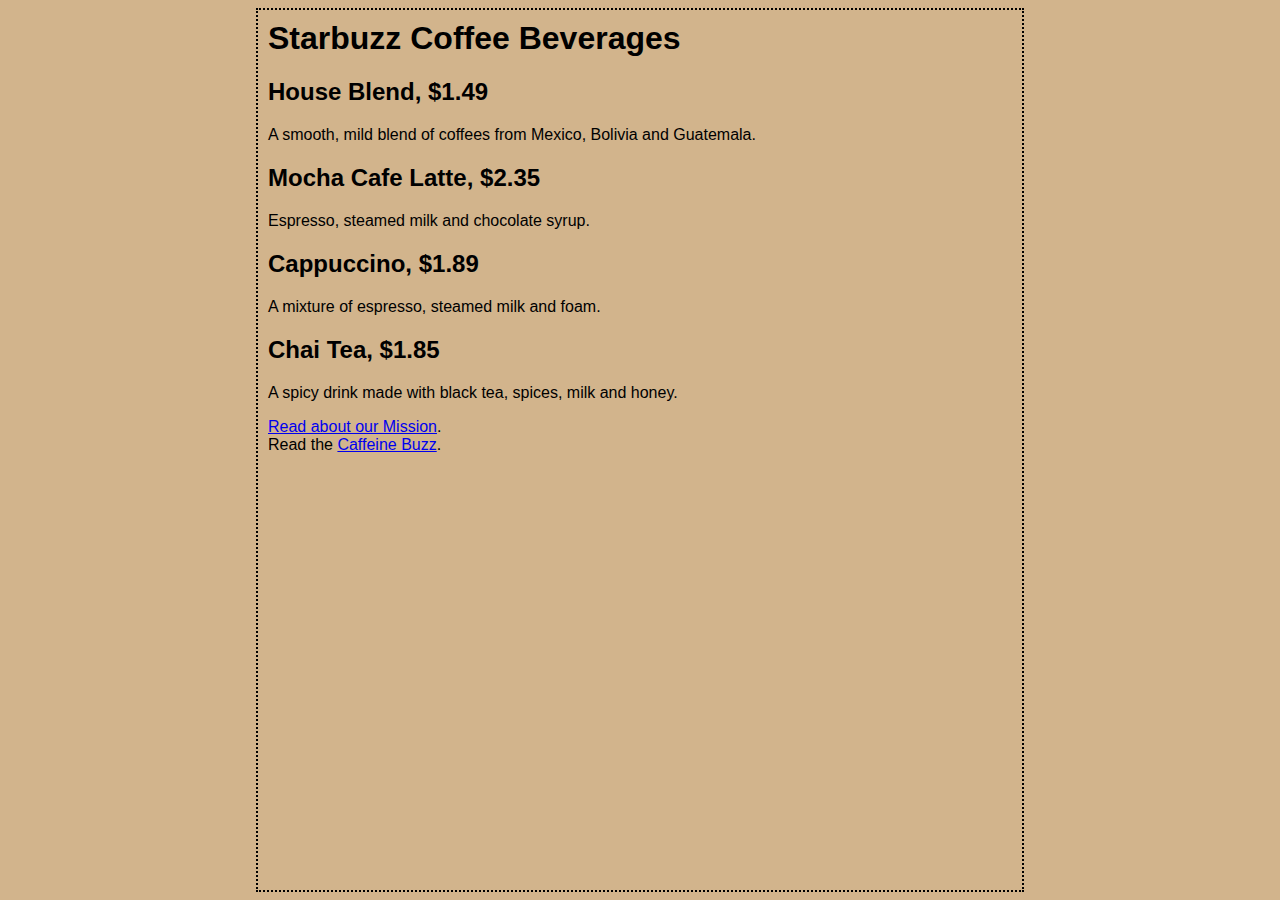
<file: chapter4/starbuzz/index.html>
<html>
  <head>
    <title>Starbuzz Coffee</title>
    <style type="text/css">
      body {
        background-color: #d2b48c;
        margin-left: 20%;
        margin-right: 20%;
        border: 2px dotted black;
        padding: 10px 10px 10px 10px;
        font-family: sans-serif;
      }
    </style>
  </head>

  <body>
    <h1>Starbuzz Coffee Beverages</h1>
    <h2>House Blend, $1.49</h2>
    <p>A smooth, mild blend of coffees from Mexico, 
          Bolivia and Guatemala.</p>

    <h2>Mocha Cafe Latte, $2.35</h2>
    <p>Espresso, steamed milk and chocolate syrup.</p>

    <h2>Cappuccino, $1.89</h2>
    <p>A mixture of espresso, steamed milk and foam.</p>

    <h2>Chai Tea, $1.85</h2>
    <p>A spicy drink made with black tea, spices, 
           milk and honey.</p>

	<p>
		<a href="mission.html">Read about our Mission</a>.
		<br>
		Read the <a href="http://wickedlysmart.com/buzz/#Coffee"
		            title="Read all about caffeine on the Buzz">Caffeine Buzz</a>.
	</p>
  </body>
</html>
</file>
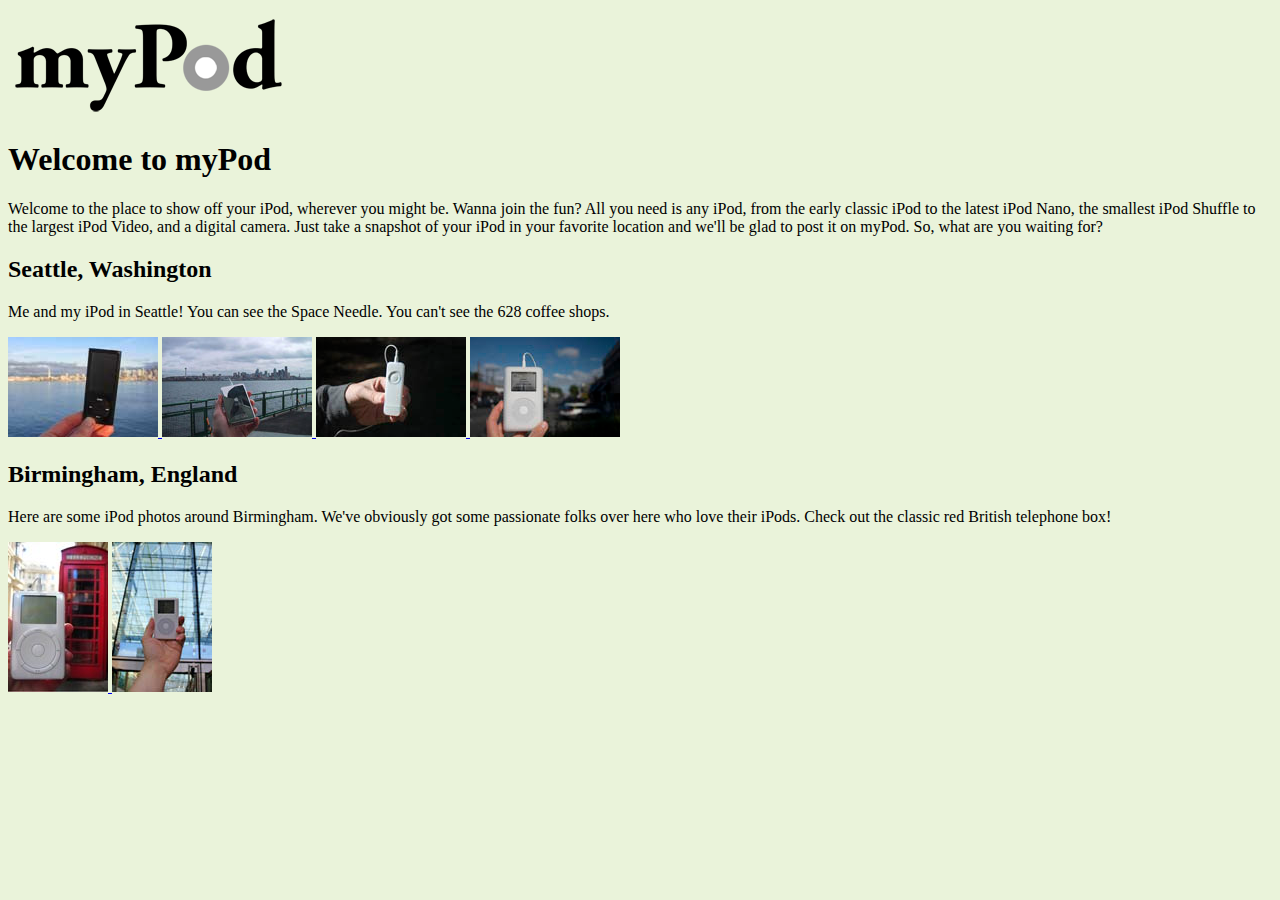
<file: chapter5/mypod/index.html>
<!DOCTYPE html>
<html>
   <head>
      <title>myPod</title>
      <style type="text/css">
         body { background-color: #eaf3da;}
      </style>
   </head>
   <body>
	  <p><img src="logo/mypod.png" alt="myPod logo"></p>
      <h1>Welcome to myPod</h1>
      <p>
         Welcome to the place to show off your iPod, wherever you might be.
         Wanna join the fun? All you need is any iPod, from the early classic 
         iPod to the latest iPod Nano, the smallest iPod Shuffle to the largest 
         iPod Video, and a digital camera.  Just take a snapshot of your iPod in
         your favorite location and we'll be glad to post it on myPod. So, what 
         are you waiting for?
      </p>

      <h2>Seattle, Washington</h2>
      <p>
         Me and my iPod in Seattle!  You can see the 
         Space Needle.  You can't see the 628 coffee shops.
      </p>

      <p>
      <a href="html/seattle_video_med.html">
         <img src="thumbnails/seattle_video_med.jpg" alt="My video iPod in Seattle, WA">
      </a>
      <a href="html/seattle_classic.html">
         <img src="thumbnails/seattle_classic.jpg" alt="A classic iPod in Seattle, WA">
      </a>
      <a href="html/seattle_shuffle.html">
         <img src="thumbnails/seattle_shuffle.jpg" alt="A iPod Shuffle in Seattle, WA">
      </a>
      <a href="html/seattle_downtown.html">
         <img src="thumbnails/seattle_downtown.jpg" alt="An iPod in downtown Seattle, WA">
      </a>
      </p>

      <h2>Birmingham, England</h2>
      <p>
         Here are some iPod photos around Birmingham. We've obviously got some 
         passionate folks over here who love their iPods. Check out the classic
         red British telephone box!
      </p>

      <p>
      <a href="html/britain.html">
        <img src="thumbnails/britain.jpg" alt="An iPod in Birmingham at a telephone box">
      </a>
      <a href="html/applestore.html">
        <img src="thumbnails/applestore.jpg" alt="An iPod at the Birmingham Apple store">
      </a>
      </p>
   </body>
</html>
</file>
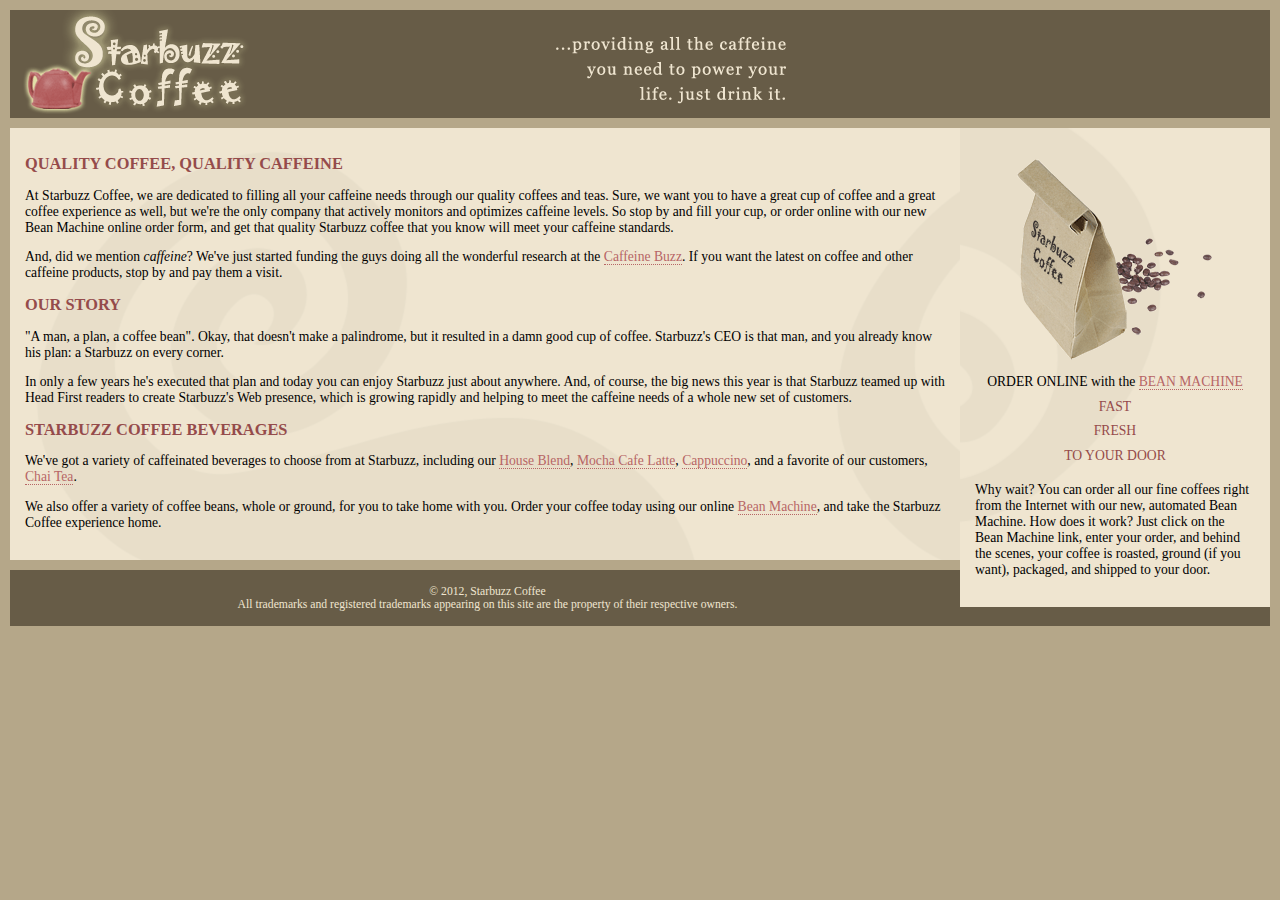
<file: book/chapter11/starbuzz/index.html>
<!DOCTYPE html>
<html>
  <head>
    <meta charset="utf-8">
    <title>Starbuzz Coffee</title>
    <link rel="stylesheet" type="text/css" href="starbuzz.css">
  </head> 

  <body>
    <div id="header">
      <img src="images/header.gif" alt="Starbuzz Coffee header image">
    </div>

    <div id="sidebar">
      <p class="beanheading">
        <img src="images/bag.gif" alt="Bean Machine bag">
        <br>
        ORDER ONLINE
        with the 
        <a href="form.html">BEAN MACHINE</a>
        <br>
        <span class="slogan">
            FAST <br>
            FRESH <br>
            TO YOUR DOOR <br>
        </span>
      </p>
      <p>
        Why wait?  You can order all our fine coffees right from the Internet with our new, 
        automated Bean Machine.  How does it work?  Just click on the Bean Machine link, 
        enter your order, and behind the scenes, your coffee is roasted, ground 
        (if you want), packaged, and shipped to your door.
      </p>
    </div>

    <div id="main">
      <h1>QUALITY COFFEE, QUALITY CAFFEINE</h1>
      <p>
        At Starbuzz Coffee, we are dedicated to filling all your  caffeine needs through our 
        quality coffees and teas. Sure, we want you to have a great cup of coffee and a great 
        coffee experience as well, but we're the only company that actively monitors and 
        optimizes caffeine levels. So stop by and fill your cup, or order online with our new Bean 
        Machine online order form, and get that quality Starbuzz coffee that you know will meet 
        your caffeine standards.
      </p>
      <p>
        And, did we mention <em>caffeine</em>? We've just started funding the guys doing all 
        the wonderful research at the <a href="http://buzz.wickedlysmart.com"
        title="Read all about caffeine on the Buzz">Caffeine Buzz</a>.
        If you want the latest on coffee and other caffeine products, 
        stop by and pay them a visit.
      </p>
      <h1>OUR STORY</h1>
      <p>
        "A man, a plan, a coffee bean". Okay, that doesn't make a palindrome, but it resulted
        in a damn good cup of coffee.  Starbuzz's CEO is that man, and you already know his 
        plan: a Starbuzz on every corner.
      </p> 
      <p>In only a few years he's executed that plan and today 
        you can enjoy Starbuzz just about anywhere.  And, of course, the big news this year 
        is that Starbuzz teamed up with Head First readers to create Starbuzz's Web presence,  
        which is growing rapidly and helping to meet the caffeine needs of a whole new set of 
        customers.  
      </p>
      <h1>STARBUZZ COFFEE BEVERAGES</h1>
      <p>
        We've got a variety of caffeinated beverages to choose
        from at Starbuzz, including our 
        <a href="beverages.html#house" title="House Blend">House Blend</a>,
        <a href="beverages.html#mocha" title="Mocha Cafe Latte">Mocha Cafe Latte</a>, 
        <a href="beverages.html#cappuccino" title="Cappuccino">Cappuccino</a>,
        and a favorite of our customers, 
        <a href="beverages.html#chai" title="Chai Tea">Chai Tea</a>.
      </p>
      <p>
        We also offer a variety of coffee beans, whole or ground, for you to
        take home with you.  Order your coffee today using our online
        <a href="form.html">Bean Machine</a>, and take
        the Starbuzz Coffee experience home.
      </p>
    </div>

    <div id="footer">
      &copy; 2012, Starbuzz Coffee
      <br>
      All trademarks and registered trademarks appearing on 
      this site are the property of their respective owners.
    </div>

  </body>
</html>
</file>
<file: chapter11/absolute/starbuzz.css>
body { 
  background-color: #b5a789;
  font-family:      Georgia, "Times New Roman", Times, serif;
  font-size:        small;
  margin:           0px;
}

#header {
  background-color: #675c47;
  margin:           10px;
  height:           108px;
}

#main {
  background:       #efe5d0 url(images/background.gif) top left;
  font-size:        105%;
  padding:          15px;
  margin:           0px 10px 10px 10px;
}

#sidebar {
  background:       #efe5d0 url(images/background.gif) bottom right;
  font-size:        105%;
  padding:          15px;
  margin:           0px 10px 10px 10px;
}

#footer {
  background-color: #675c47;
  color:            #efe5d0;
  text-align:       center;
  padding:          15px;
  margin:           10px;
  font-size:        90%;
}

h1 {
  font-size:        120%;
  color:            #954b4b;
}

.slogan { color: #954b4b; }

.beanheading {
  text-align:       center;
  line-height:      1.8em;
}

a:link {
  color:            #b76666;
  text-decoration:  none;
  border-bottom:    thin dotted #b76666;
}
a:visited {
  color:            #675c47;
  text-decoration:  none;
  border-bottom:    thin dotted #675c47;
}
</file>
<file: chapter11/starbuzz-complete/starbuzz.css>
body { 
  background-color: #b5a789;
  font-family:      Georgia, "Times New Roman", Times, serif;
  font-size:        small;
  margin:           0px;
}

#header {
	background-color: #675c47;
	margin: 10px 10px 0px 10px;
	height:           108px;
}

#header img#headerSlogan {
	float: right;
}

/* REMOVE FOR CHAP 12 */
#award {
	position: absolute;
	top: 30px;
	left: 365px;
}

#coupon {
    position: fixed;
	top: 350px;
	left: -90px;
}

#coupon a, img {
    border: none;
}
/*---*/

#tableContainer {
	display: table;
	border-spacing: 10px;
}

#tableRow {
	display: table-row;
}

#drinks {
    display: table-cell;
    background-color: #efe5d0;
    width: 20%;
    padding: 15px;
    vertical-align: top;
}

#main {
  display: table-cell;
  background:       #efe5d0 url(images/background.gif) top left;
  font-size:        105%;
  padding:          15px;
  vertical-align: top;
}

#sidebar {
  display: table-cell;
  background:       #efe5d0 url(images/background.gif) bottom right;
  font-size:        105%;
  padding:          15px;
  vertical-align: top;
}

#footer {
  background-color: #675c47;
  color:            #efe5d0;
  text-align:       center;
  padding:          15px;
  margin: 0px 10px 10px 10px;
  font-size:        90%;
}

h1 {
  font-size:        120%;
  color:            #954b4b;
}

h2 { font-size: 110%; }

.slogan { color: #954b4b; }

.beanheading {
  text-align:       center;
  line-height:      1.8em;
}

a:link {
  color:            #b76666;
  text-decoration:  none;
  border-bottom:    thin dotted #b76666;
}
a:visited {
  color:            #675c47;
  text-decoration:  none;
  border-bottom:    thin dotted #675c47;
}
</file>
<file: chapter11/starbuzz/starbuzz.css>
body { 
  background-color: #b5a789;
  font-family:      Georgia, "Times New Roman", Times, serif;
  font-size:        small;
  margin:           0px;
}

#header {
  background-color: #675c47;
  margin:           10px;
  height:           108px;
}

#main {
  background:       #efe5d0 url(images/background.gif) top left;
  font-size:        105%;
  padding:          15px;
  margin:           0px 10px 10px 10px;
}

#sidebar {
  background:       #efe5d0 url(images/background.gif) bottom right;
  font-size:        105%;
  padding:          15px;
  margin:           0px 10px 10px 10px;
}

#footer {
  background-color: #675c47;
  color:            #efe5d0;
  text-align:       center;
  padding:          15px;
  margin:           10px;
  font-size:        90%;
}

h1 {
  font-size:        120%;
  color:            #954b4b;
}

.slogan { color: #954b4b; }

.beanheading {
  text-align:       center;
  line-height:      1.8em;
}

a:link {
  color:            #b76666;
  text-decoration:  none;
  border-bottom:    thin dotted #b76666;
}
a:visited {
  color:            #675c47;
  text-decoration:  none;
  border-bottom:    thin dotted #675c47;
}
</file>
<file: chapter12/starbuzz/starbuzz.css>
body { 
  background-color: #b5a789;
  font-family:      Georgia, "Times New Roman", Times, serif;
  font-size:        small;
  margin:           0px;
}

/* 
	height messes up the headers in the blog in the articles
	it's only appropriate for the top header.
	add a class (new with blog)
	Affects the 3 #header rules for the main header below
	In HTML: add class="top" to main header in index.html and blog.html
*/

header.top {
  background-color: #675c47;
  margin: 10px 10px 0px 10px;
  height:           108px;
}

header.top img#headerSlogan {
	float: right;
}


div#tableContainer {
	display: table;
	border-spacing: 10px;
}

div#tableRow {
	display: table-row;
}

section#drinks {
    display: table-cell;
    background-color: #efe5d0;
    width: 20%;
    padding: 15px;
    vertical-align: top;
}

/* added section#blog for blog */
section#main, section#blog {
  display: table-cell;
  background:       #efe5d0 url(images/background.gif) top left;
  font-size:        105%;
  padding:          15px;
  vertical-align: top;
}

aside {
  display: table-cell;
  background:       #efe5d0 url(images/background.gif) bottom right;
  font-size:        105%;
  padding:          15px;
  vertical-align: top;
}

footer {
  background-color: #675c47;
  color:            #efe5d0;
  text-align:       center;
  padding:          15px;
  margin: 0px 10px 10px 10px;
  font-size:        90%;
}

h1 {
  font-size:        120%;
  color:            #954b4b;
}

h2 { font-size: 110%; }

.slogan { color: #954b4b; }

.beanheading {
  text-align:       center;
  line-height:      1.8em;
}

a:link {
  color:            #b76666;
  text-decoration:  none;
  border-bottom:    thin dotted #b76666;
}
a:visited {
  color:            #675c47;
  text-decoration:  none;
  border-bottom:    thin dotted #675c47;
}


nav {
    background-color: #efe5d0;
	margin: 10px 10px 0px 10px;
}
nav ul {
	margin: 0px;
	list-style-type: none;
	padding: 5px 0px 5px 0px;
}
nav ul li {
	display: inline;
	padding: 5px 10px 5px 10px;
}
nav ul li a:link, nav ul li a:visited {
	color: #954b4b;
	border-bottom: none;
	font-weight: bold;

/*
	text-shadow: 1px 1px 3px #e2c2c2; 
	text-transform: uppercase;
*/
}
nav ul li.selected {
	background-color: #c8b99c;
}
</file>
<file: chapter14/starbuzz/starbuzz.css>
body { 
  background-color: #b5a789;
  font-family:      Georgia, "Times New Roman", Times, serif;
  font-size:        small;
  margin:           0px;
}

/* 
	height messes up the headers in the blog in the articles
	it's only appropriate for the top header.
	add a class (new with blog)
	Affects the 3 #header rules for the main header below
	In HTML: add class="top" to main header in index.html and blog.html
*/

header.top {
  background-color: #675c47;
  margin: 10px 10px 0px 10px;
  height:           108px;
}

header.top img#headerSlogan {
	float: right;
}


/* nav new in blog */
nav {
    background-color: #efe5d0;
	margin: 10px 10px 0px 10px;
}
nav ul {
	margin: 0px;
	list-style-type: none;
	padding: 5px 0px 5px 0px;
}
nav ul li {
	display: inline;
	padding: 5px 10px 5px 10px;
}


div#tableContainer {
	display: table;
	border-spacing: 10px;
}

div#tableRow {
	display: table-row;
}

section#drinks {
    display: table-cell;
    background-color: #efe5d0;
    width: 20%;
    padding: 15px;
    vertical-align: top;
}

/* added section#blog for blog */
section#main, section#blog {
  display: table-cell;
  background:       #efe5d0 url(images/background.gif) top left;
  font-size:        105%;
  padding:          15px;
  vertical-align: top;
}

aside {
  display: table-cell;
  background:       #efe5d0 url(images/background.gif) bottom right;
  font-size:        105%;
  padding:          15px;
  vertical-align: top;
}

footer {
  background-color: #675c47;
  color:            #efe5d0;
  text-align:       center;
  padding:          15px;
  margin: 0px 10px 10px 10px;
  font-size:        90%;
}

h1 {
  font-size:        120%;
  color:            #954b4b;
}

h2 { font-size: 110%; }

.slogan { color: #954b4b; }

.beanheading {
  text-align:       center;
  line-height:      1.8em;
}

a:link {
  color:            #b76666;
  text-decoration:  none;
  border-bottom:    thin dotted #b76666;
}
a:visited {
  color:            #675c47;
  text-decoration:  none;
  border-bottom:    thin dotted #675c47;
}

/* ALL BELOW IS NEW FOR BLOG */


/* BELOW a above to override for nav */
nav ul li a:link, nav ul li a:visited {
	color: #954b4b;
	border-bottom: none;
	font-weight: bold;

	/* optional! very hard to see although does help */
	text-shadow: 1px 1px 3px #e2c2c2; 

	/* try this and see if you like it */
	text-transform: uppercase;
}

li.selected {
	background-color: #c8b99c;
}

article span {
	font-style: italic;
}
</file>
<file: book/chapter11/starbuzz/starbuzz.css>
body { 
  background-color: #b5a789;
  font-family:      Georgia, "Times New Roman", Times, serif;
  font-size:        small;
  margin:           0px;
}

#header {
  background-color: #675c47;
  margin:           10px;
  height:           108px;
}

#main {
  background:       #efe5d0 url(images/background.gif) top left;
  font-size:        105%;
  padding:          15px;
  margin:           0px 10px 10px 10px;
}

#sidebar {
  background:       #efe5d0 url(images/background.gif) bottom right;
  font-size:        105%;
  padding:          15px;
  margin:           0px 10px 10px 10px;
  width: 280px;
  float:  right;
}

#footer {
  background-color: #675c47;
  color:            #efe5d0;
  text-align:       center;
  padding:          15px;
  margin:           10px;
  font-size:        90%;
}

h1 {
  font-size:        120%;
  color:            #954b4b;
}

.slogan { color: #954b4b; }

.beanheading {
  text-align:       center;
  line-height:      1.8em;
}

a:link {
  color:            #b76666;
  text-decoration:  none;
  border-bottom:    thin dotted #b76666;
}
a:visited {
  color:            #675c47;
  text-decoration:  none;
  border-bottom:    thin dotted #675c47;
}
</file>
